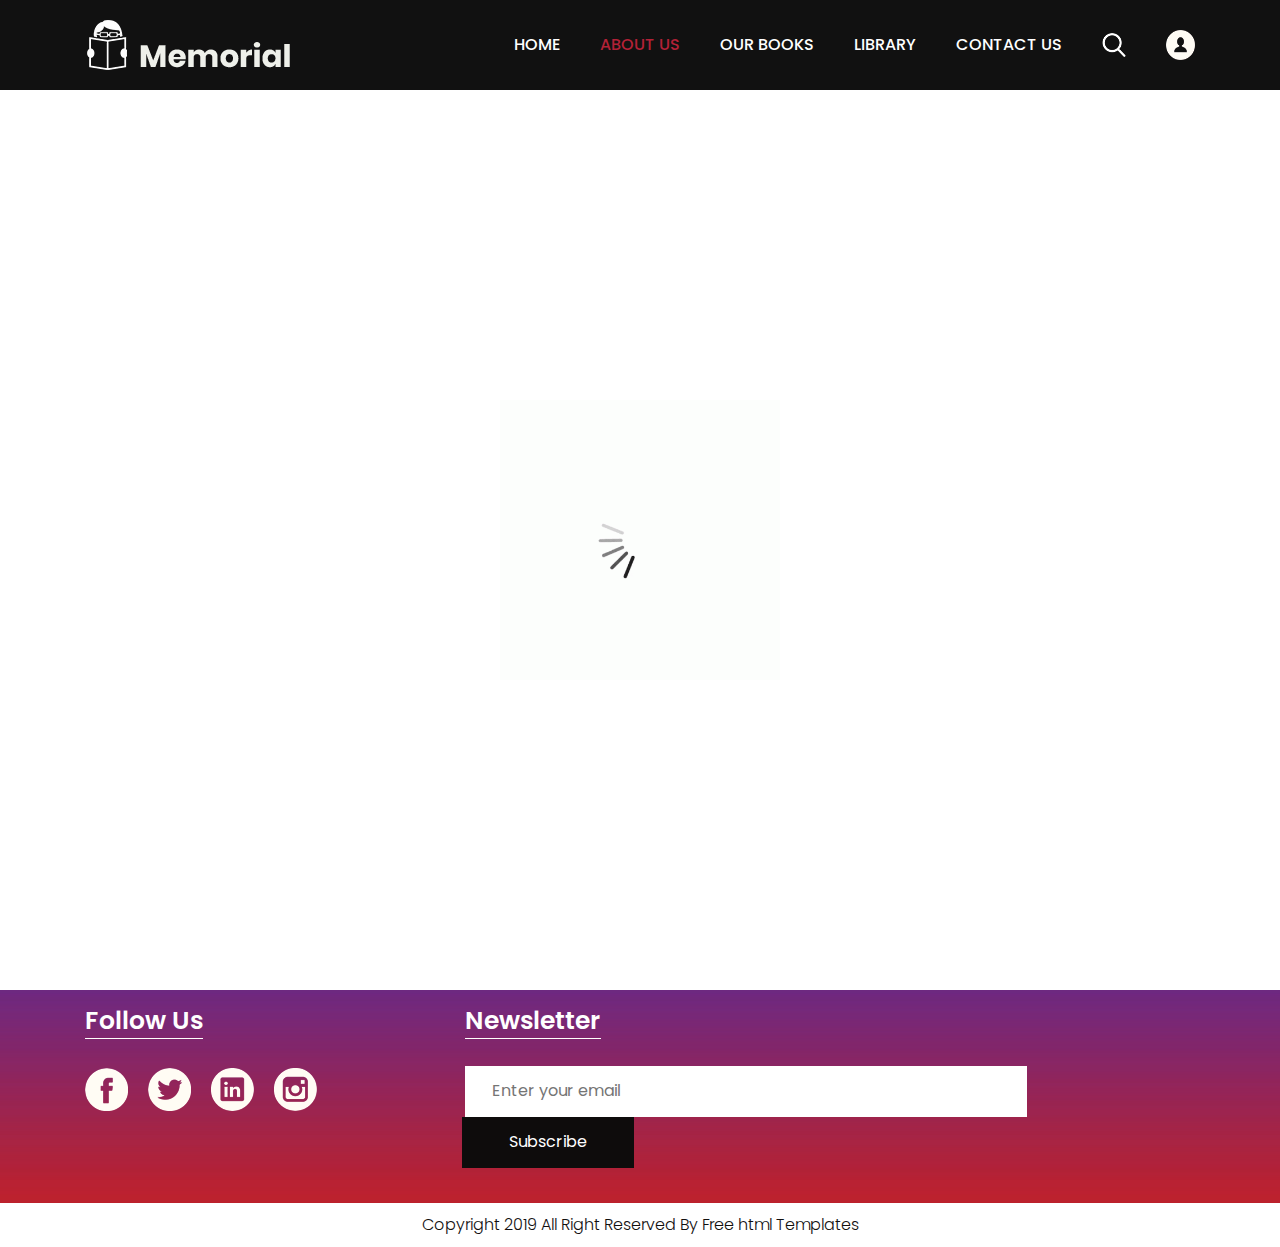
<file: about.html>
<!DOCTYPE html>
<html lang="en">
   <head>
      <!-- basic -->
      <meta charset="utf-8">
      <meta http-equiv="X-UA-Compatible" content="IE=edge">
      <!-- mobile metas -->
      <meta name="viewport" content="width=device-width, initial-scale=1">
      <meta name="viewport" content="initial-scale=1, maximum-scale=1">
      <!-- site metas -->
      <title>memorial books</title>
      <meta name="keywords" content="">
      <meta name="description" content="">
      <meta name="author" content="">
      <!-- bootstrap css -->
      <link rel="stylesheet" href="css/bootstrap.min.css">
      <!-- style css -->
      <link rel="stylesheet" href="css/style.css">
      <!-- Responsive-->
      <link rel="stylesheet" href="css/responsive.css">
      <!-- fevicon -->
      <link rel="icon" href="images/fevicon.png" type="image/gif" />
      <!-- Scrollbar Custom CSS -->
      <link rel="stylesheet" href="css/jquery.mCustomScrollbar.min.css">
      <!-- Tweaks for older IEs-->
      <!--[if lt IE 9]>
      <script src="https://oss.maxcdn.com/html5shiv/3.7.3/html5shiv.min.js"></script>
      <script src="https://oss.maxcdn.com/respond/1.4.2/respond.min.js"></script><![endif]-->
   </head>
   <!-- body -->
   <body class="main-layout">
      <!-- loader  -->
      <div class="loader_bg">
         <div class="loader"><img src="images/loading.gif" alt="#" /></div>
      </div>
      <!-- end loader -->
      <!-- header -->
      <header>
         <!-- header inner -->
         <div class="header">
            <div class="container">
               <div class="row">
                  <div class="col-xl-3 col-lg-3 col-md-3 col-sm-3 col logo_section">
                     <div class="full">
                        <div class="center-desk">
                           <div class="logo"> <a href="index.html"><img src="images/logo.png" alt="#"></a> </div>
                        </div>
                     </div>
                  </div>
                  <div class="col-xl-9 col-lg-9 col-md-9 col-sm-9">
                     <div class="menu-area">
                        <div class="limit-box">
                           <nav class="main-menu">
                              <ul class="menu-area-main">
                                 <li > <a href="index.html">Home</a> </li>
                                 <li class="active"> <a href="about.html">About us</a> </li>
                                 <li><a href="books.html">Our Books</a></li>
                                 <li><a href="library.html">library</a></li>
                                 <li><a href="contact.html">Contact us</a></li>
                                 <li class="mean-last"> <a href="#"><img src="images/search_icon.png" alt="#" /></a> </li>
                                 <li class="mean-last"> <a href="#"><img src="images/top-icon.png" alt="#" /></a> </li>
                              </ul>
                           </nav>
                        </div>
                     </div>
                  </div>
               </div>
            </div>
         </div>
         </div>
         <!-- end header inner -->
      </header>
      <!-- end header -->
      <!-- about -->
      <div class="about-bg">
         <div class="container">
            <div class="row">
               <div class="col-xl-12 col-lg-12 col-md-12 col-sm-12">
                  <div class="abouttitle">
                     <h2>About Us</h2>
                  </div>
               </div>
            </div>
         </div>
      </div>
      <div class="about">
         <div class="container">
            <div class="row">
               <div class="col-md-10 offset-md-1">
                  <div class="aboutheading">
                     <span>adipiscing elit, sed do eiusmod tempor incididunt ut labore et dolore magna aliqua. Ut enim ad minim veniam, quis nostrud exercitation ullamco laboris</span>
                  </div>
               </div>
            </div>
            <div class="row border">
               <div class="col-xl-7 col-lg-7 col-md-12 col-sm-12">
                  <div class="about-box">
                     <p> consectetur adipiscing elit, sed do eiusmod tempor incididunt ut labore et dolore magna aliqua. Ut enim ad minim veniam, quis nostrud exercitation ullamco laboris nisi ut aliquip ex ea commodo consequat. Duis aute irure dolor in reprehenderit in voluptate velit esse cillum dolore consectetur adipiscing elit, sed do eiusmod tempor incididunt ut labore et dolore magna aliqua. Ut enim ad minim veniam, quis nostrud exercitation ullamco laboris nisi ut aliquip ex ea commodo consequat. Duis aute irure dolor in reprehenderit in voluptate velit esse cillum dolore</p>
                     <a href="#">Read More</a>
                  </div>
               </div>
               <div class="col-xl-5 col-lg-5 col-md-12 col-sm-12">
                  <div class="about-box">
                     <figure><img src="images/about.png" alt="img" /></figure>
                  </div>
               </div>
            </div>
         </div>
      </div>
      </div>
      <!-- end about -->
      <!-- footer -->
      <footer>
         <div class="footer">
            <div class="container">
               <div class="row pdn-top-30">
                  <div class="col-xl-4 col-lg-4 col-md-4 col-sm-12">
                     <div class="Follow">
                        <h3>Follow Us</h3>
                     </div>
                     <ul class="location_icon">
                        <li> <a href="#"><img src="icon/facebook.png"></a></li>
                        <li> <a href="#"><img src="icon/Twitter.png"></a></li>
                        <li> <a href="#"><img src="icon/linkedin.png"></a></li>
                        <li> <a href="#"><img src="icon/instagram.png"></a></li>
                     </ul>
                  </div>
                  <div class="col-xl-8 col-lg-8 col-md-8 col-sm-12">
                     <div class="Follow">
                        <h3>Newsletter</h3>
                     </div>
                     <input class="Newsletter" placeholder="Enter your email" type="Enter your email">
                     <button class="Subscribe">Subscribe</button>
                  </div>
               </div>
            </div>
         </div>
         <div class="copyright">
            <div class="container">
               <p>Copyright 2019 All Right Reserved By <a href="https://html.design/">Free html Templates</a></p>
            </div>
         </div>
      </footer>
      <!-- end footer -->
      <!-- Javascript files-->
      <script src="js/jquery.min.js"></script>
      <script src="js/popper.min.js"></script>
      <script src="js/bootstrap.bundle.min.js"></script>
      <script src="js/jquery-3.0.0.min.js"></script>
      <script src="js/plugin.js"></script>
      <!-- sidebar -->
      <script src="js/jquery.mCustomScrollbar.concat.min.js"></script>
      <script src="js/custom.js"></script>
   </body>
</html>
</file>
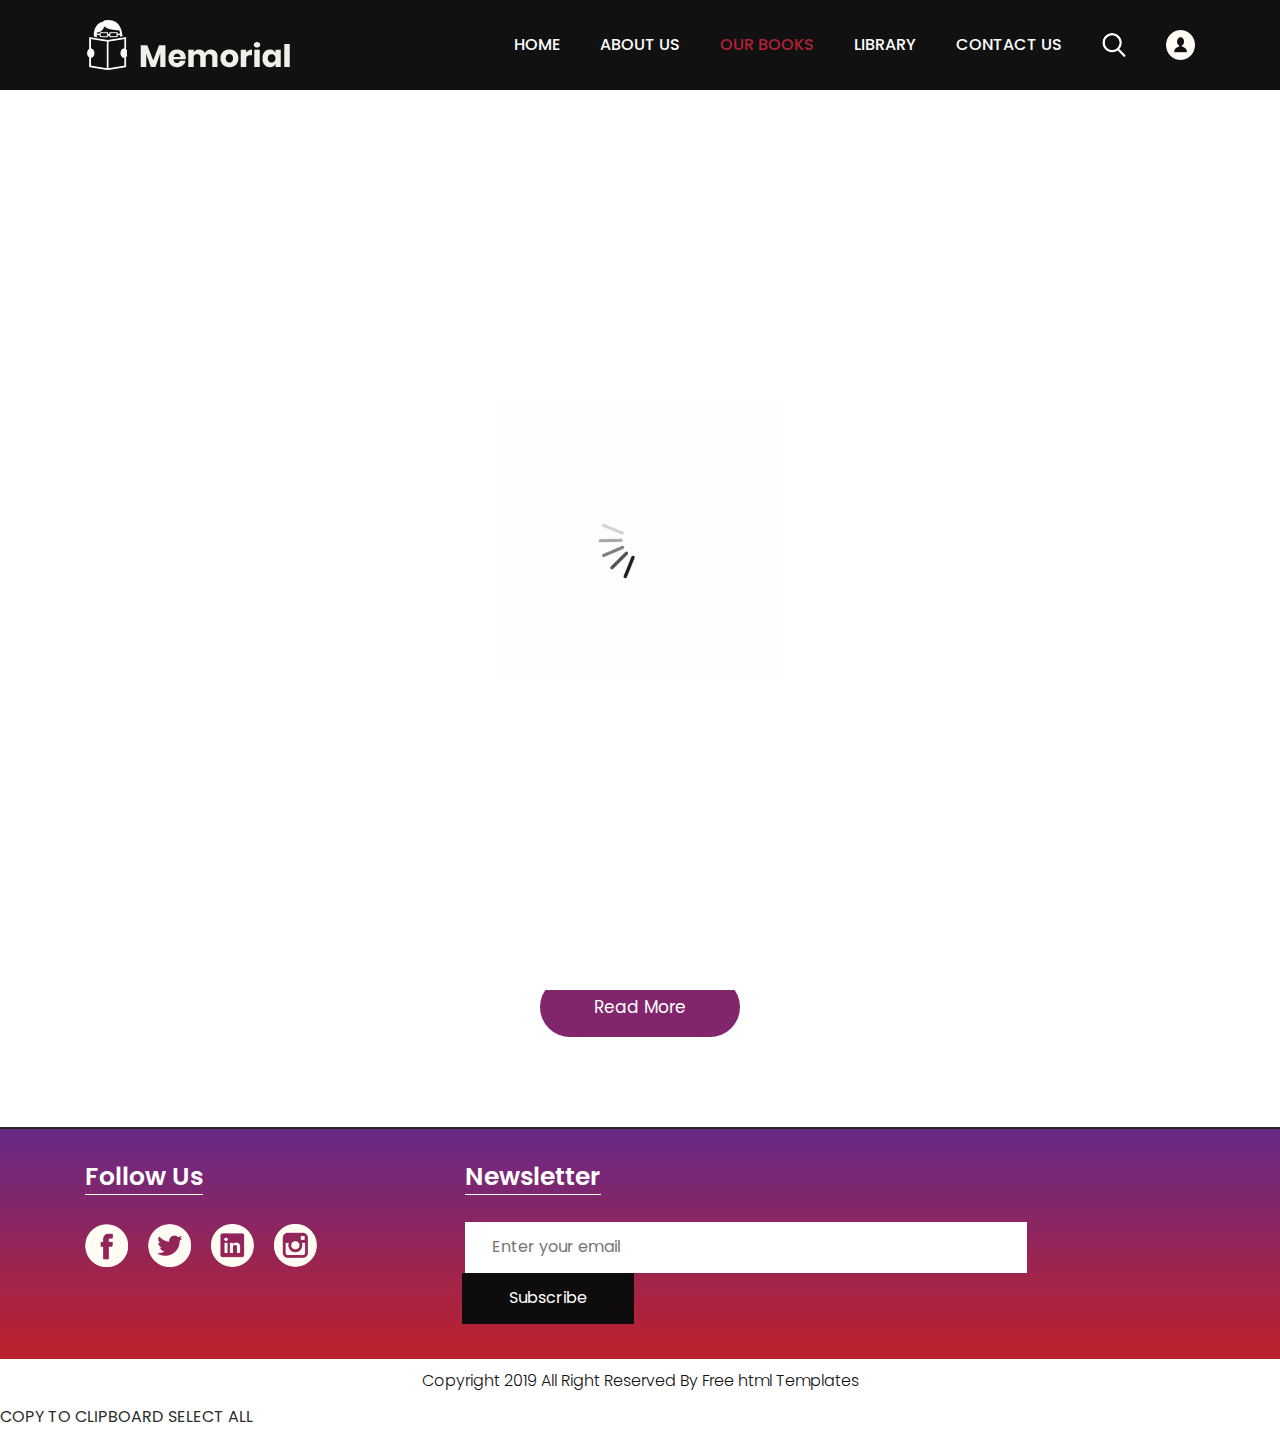
<file: books.html>
<!DOCTYPE html>
<html lang="en">
   <head>
      <!-- basic -->
      <meta charset="utf-8">
      <meta http-equiv="X-UA-Compatible" content="IE=edge">
      <!-- mobile metas -->
      <meta name="viewport" content="width=device-width, initial-scale=1">
      <meta name="viewport" content="initial-scale=1, maximum-scale=1">
      <!-- site metas -->
      <title>memorial books</title>
      <meta name="keywords" content="">
      <meta name="description" content="">
      <meta name="author" content="">
      <!-- bootstrap css -->
      <link rel="stylesheet" href="css/bootstrap.min.css">
      <!-- style css -->
      <link rel="stylesheet" href="css/style.css">
      <!-- Responsive-->
      <link rel="stylesheet" href="css/responsive.css">
      <!-- fevicon -->
      <link rel="icon" href="images/fevicon.png" type="image/gif" />
      <!-- Scrollbar Custom CSS -->
      <link rel="stylesheet" href="css/jquery.mCustomScrollbar.min.css">
      <!-- Tweaks for older IEs-->
      <!--[if lt IE 9]>
      <script src="https://oss.maxcdn.com/html5shiv/3.7.3/html5shiv.min.js"></script>
      <script src="https://oss.maxcdn.com/respond/1.4.2/respond.min.js"></script><![endif]-->
   </head>
   <!-- body -->
   <body class="main-layout Books-bg">
      <!-- loader  -->
      <div class="loader_bg">
         <div class="loader"><img src="images/loading.gif" alt="#" /></div>
      </div>
      <!-- end loader -->
      <!-- header -->
      <header>
         <!-- header inner -->
         <div class="header">
            <div class="container">
               <div class="row">
                  <div class="col-xl-3 col-lg-3 col-md-3 col-sm-3 col logo_section">
                     <div class="full">
                        <div class="center-desk">
                           <div class="logo"> <a href="index.html"><img src="images/logo.png" alt="#"></a> </div>
                        </div>
                     </div>
                  </div>
                  <div class="col-xl-9 col-lg-9 col-md-9 col-sm-9">
                     <div class="menu-area">
                        <div class="limit-box">
                           <nav class="main-menu">
                              <ul class="menu-area-main">
                                 <li > <a href="index.html">Home</a> </li>
                                 <li> <a href="about.html">About us</a> </li>
                                 <li class="active"><a href="books.html">Our Books</a></li>
                                 <li><a href="library.html">library</a></li>
                                 <li><a href="contact.html">Contact us</a></li>
                                 <li class="mean-last"> <a href="#"><img src="images/search_icon.png" alt="#" /></a> </li>
                                 <li class="mean-last"> <a href="#"><img src="images/top-icon.png" alt="#" /></a> </li>
                              </ul>
                           </nav>
                        </div>
                     </div>
                  </div>
               </div>
            </div>
         </div>
         </div>
         <!-- end header inner -->
      </header>
      <!-- end header -->
      <div class="about-bg">
         <div class="container">
            <div class="row">
               <div class="col-xl-12 col-lg-12 col-md-12 col-sm-12">
                  <div class="abouttitle">
                     <h2>Our Books</h2>
                  </div>
               </div>
            </div>
         </div>
      </div>
      <!--Books -->
      <div class="Books">
         <div class="container">
            <div class="row">
               <div class="col-md-10 offset-md-1">
                  <div class="titlepage">
                     <span>adipiscing elit, sed do eiusmod tempor incididunt ut labore et dolore magna aliqua. Ut enim ad minim veniam, quis nostrud exercitation ullamco laboris</span> 
                  </div>
               </div>
            </div>
            <div class="row box">
               <div class="col-xl-3 col-lg-3 col-md-3 col-sm-12">
                  <div class="book-box">
                     <figure><img src="images/book-1.jpg" alt="img"/></figure>
                  </div>
               </div>
               <div class="col-xl-6 col-lg-6 col-md-6 col-sm-12">
                  <div class="book-box">
                     <figure><img src="images/book-2.jpg" alt="img"/></figure>
                  </div>
               </div>
               <div class="col-xl-3 col-lg-3 col-md-3 col-sm-12">
                  <div class="book-box">
                     <figure><img src="images/book-1.jpg" alt="img"/></figure>
                  </div>
               </div>
               <div class="col-md-6 offset-md-3">
                  <p>magna aliqua. Ut enim ad minim veniam,quis nostrud exercitation ullamco laboris</p>
               </div>
            </div>
            <div class="container">
               <div class="row">
                  <div class="col-md-12">
                     <div class="read-more">
                        <a href="#">Read More</a>
                     </div>
                  </div>
               </div>
            </div>
         </div>
      </div>
      <!-- end Books -->
      <!-- footer -->
      <footer>
         <div class="footer">
            <div class="container">
               <div class="row pdn-top-30">
                  <div class="col-xl-4 col-lg-4 col-md-4 col-sm-12">
                     <div class="Follow">
                        <h3>Follow Us</h3>
                     </div>
                     <ul class="location_icon">
                        <li> <a href="#"><img src="icon/facebook.png"></a></li>
                        <li> <a href="#"><img src="icon/Twitter.png"></a></li>
                        <li> <a href="#"><img src="icon/linkedin.png"></a></li>
                        <li> <a href="#"><img src="icon/instagram.png"></a></li>
                     </ul>
                  </div>
                  <div class="col-xl-8 col-lg-8 col-md-8 col-sm-12">
                     <div class="Follow">
                        <h3>Newsletter</h3>
                     </div>
                     <input class="Newsletter" placeholder="Enter your email" type="Enter your email">
                     <button class="Subscribe">Subscribe</button>
                  </div>
               </div>
            </div>
         </div>
         <div class="copyright">
            <div class="container">
               <p>Copyright 2019 All Right Reserved By <a href="https://html.design/">Free html Templates</a></p>
            </div>
         </div>
      </footer>
      <!-- end footer -->
      <!-- Javascript files-->
      <script src="js/jquery.min.js"></script>
      <script src="js/popper.min.js"></script>
      <script src="js/bootstrap.bundle.min.js"></script>
      <script src="js/jquery-3.0.0.min.js"></script>
      <script src="js/plugin.js"></script>
      <!-- sidebar -->
      <script src="js/jquery.mCustomScrollbar.concat.min.js"></script>
      <script src="js/custom.js"></script>
   </body>
</html>
COPY TO CLIPBOARD    SELECT ALL
</file>
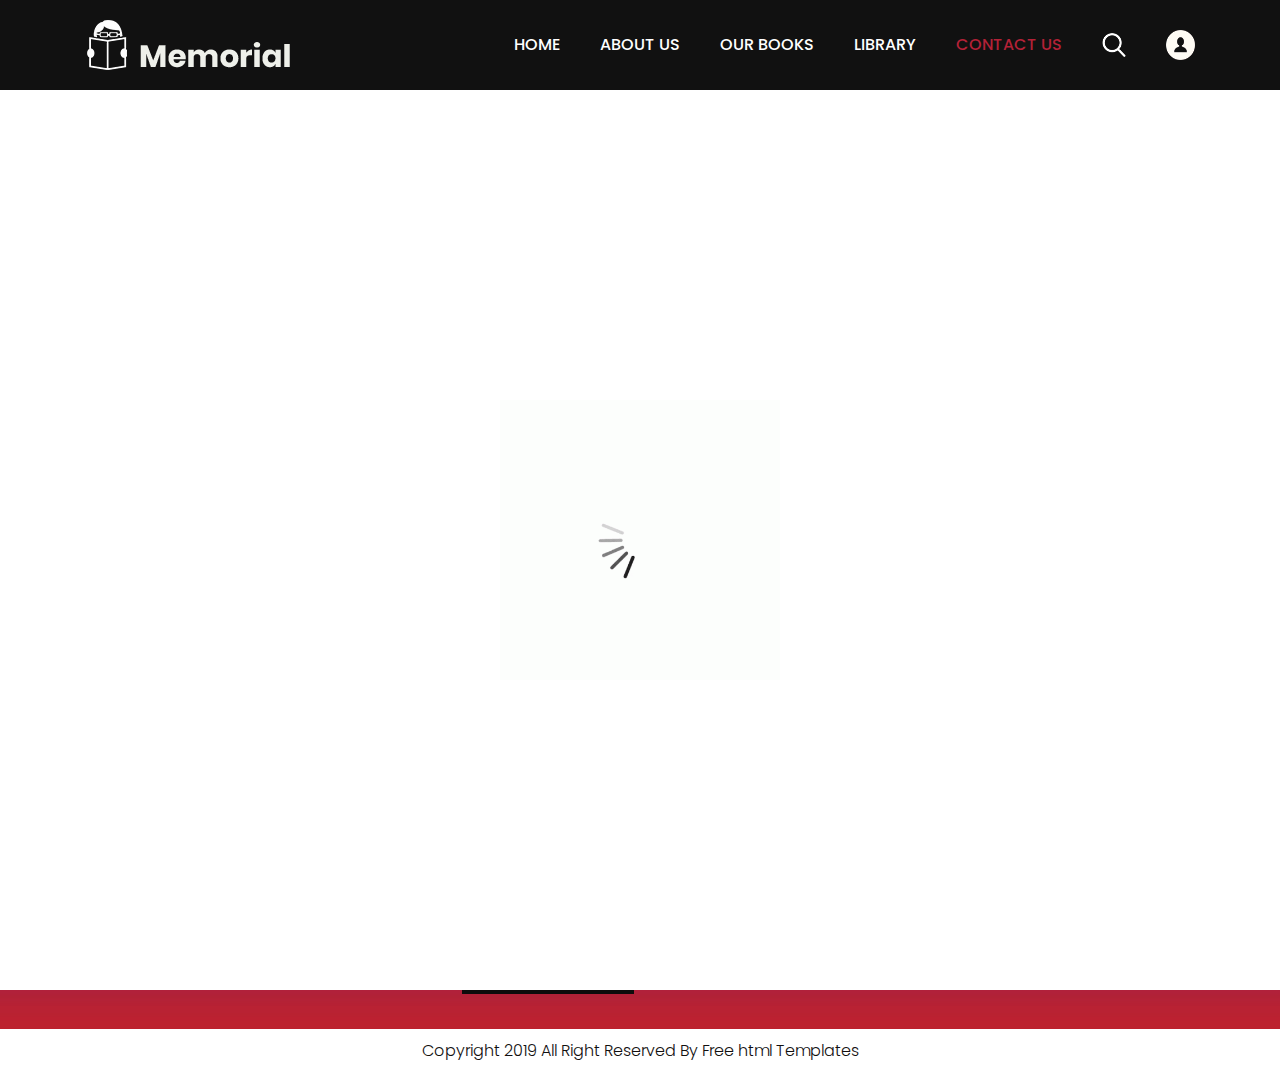
<file: contact.html>
<!DOCTYPE html>
<html lang="en">
   <head>
      <!-- basic -->
      <meta charset="utf-8">
      <meta http-equiv="X-UA-Compatible" content="IE=edge">
      <!-- mobile metas -->
      <meta name="viewport" content="width=device-width, initial-scale=1">
      <meta name="viewport" content="initial-scale=1, maximum-scale=1">
      <!-- site metas -->
      <title>memorial books</title>
      <meta name="keywords" content="">
      <meta name="description" content="">
      <meta name="author" content="">
      <!-- bootstrap css -->
      <link rel="stylesheet" href="css/bootstrap.min.css">
      <!-- style css -->
      <link rel="stylesheet" href="css/style.css">
      <!-- Responsive-->
      <link rel="stylesheet" href="css/responsive.css">
      <!-- fevicon -->
      <link rel="icon" href="images/fevicon.png" type="image/gif" />
      <!-- Scrollbar Custom CSS -->
      <link rel="stylesheet" href="css/jquery.mCustomScrollbar.min.css">
      <!-- Tweaks for older IEs-->
      <!--[if lt IE 9]>
      <script src="https://oss.maxcdn.com/html5shiv/3.7.3/html5shiv.min.js"></script>
      <script src="https://oss.maxcdn.com/respond/1.4.2/respond.min.js"></script><![endif]-->
   </head>
   <!-- body -->
   <body class="main-layout contact-page">
      <!-- loader  -->
      <div class="loader_bg">
         <div class="loader"><img src="images/loading.gif" alt="#" /></div>
      </div>
      <!-- end loader -->
      <!-- header -->
      <header>
         <!-- header inner -->
         <div class="header">
            <div class="container">
               <div class="row">
                  <div class="col-xl-3 col-lg-3 col-md-3 col-sm-3 col logo_section">
                     <div class="full">
                        <div class="center-desk">
                           <div class="logo"> <a href="index.html"><img src="images/logo.png" alt="#"></a> </div>
                        </div>
                     </div>
                  </div>
                  <d
                  <div class="col-xl-9 col-lg-9 col-md-9 col-sm-9">
                     <div class="menu-area">
                        <div class="limit-box">
                           <nav class="main-menu">
                              <ul class="menu-area-main">
                                 <li > <a href="index.html">Home</a> </li>
                                 <li> <a href="about.html">About us</a> </li>
                                 <li><a href="books.html">Our Books</a></li>
                                 <li><a href="library.html">library</a></li>
                                 <li class="active"><a href="contact.html">Contact us</a></li>
                                 <li class="mean-last"> <a href="#"><img src="images/search_icon.png" alt="#" /></a> </li>
                                 <li class="mean-last"> <a href="#"><img src="images/top-icon.png" alt="#" /></a> </li>
                              </ul>
                           </nav>
                        </div>
                     </div>
                  </div>
               </div>
            </div>
         </div>
         </div>
         <!-- end header inner -->
      </header>
      <!-- end header -->
      <div class="about-bg">
         <div class="container">
            <div class="row">
               <div class="col-xl-12 col-lg-12 col-md-12 col-sm-12">
                  <div class="abouttitle">
                     <h2>Contact Us</h2>
                  </div>
               </div>
            </div>
         </div>
      </div>
      <!-- Contact -->
      <div class="Contact">
         <div class="container">
            <div class="row">
               <div class="col-xl-12 col-lg-12 col-md-12 col-sm-12">
                  <form>
                     <div class="row">
                        <div class="col-xl-6 col-lg-6 col-md-6 col-sm-12">
                           <input class="form-control" placeholder="Name" name="name" type="text">
                        </div>
                         <div class="col-xl-6 col-lg-6 col-md-6 col-sm-12">
                           <input class="form-control" placeholder="Email" name="email" type="Email">
                        </div>
                        <div class="col-xl-6 col-lg-6 col-md-6 col-sm-12">
                           <input class="form-control" placeholder="Phone Number" name="phone_nu" type="text">
                        </div>
                       <div class="col-xl-6 col-lg-6 col-md-6 col-sm-12">
                           <input class="form-control" placeholder="Subject" name="subject" type="text">
                        </div>
                        <div class="col-sm-12">
                           <textarea class="textarea" name="message" placeholder="Message">Message</textarea>
                        </div>
                     </div>
                  </form>
               </div>
               <button class="send-btn">Send</button>
            </div>
         </div>
      </div>
      <!-- end Contact -->
      <!-- footer -->
      <footer>
         <div class="footer">
            <div class="container">
               <div class="row pdn-top-30">
                  <div class="col-xl-4 col-lg-4 col-md-4 col-sm-12">
                     <div class="Follow">
                        <h3>Follow Us</h3>
                     </div>
                     <ul class="location_icon">
                        <li> <a href="#"><img src="icon/facebook.png"></a></li>
                        <li> <a href="#"><img src="icon/Twitter.png"></a></li>
                        <li> <a href="#"><img src="icon/linkedin.png"></a></li>
                        <li> <a href="#"><img src="icon/instagram.png"></a></li>
                     </ul>
                  </div>
                  <div class="col-xl-8 col-lg-8 col-md-8 col-sm-12">
                     <div class="Follow">
                        <h3>Newsletter</h3>
                     </div>
                     <input class="Newsletter" placeholder="Enter your email" type="Enter your email">
                     <button class="Subscribe">Subscribe</button>
                  </div>
               </div>
            </div>
         </div>
         <div class="copyright">
            <div class="container">
               <p>Copyright 2019 All Right Reserved By <a href="https://html.design/">Free html Templates</a></p>
            </div>
         </div>
      </footer>
      <!-- end footer -->
      <!-- Javascript files-->
      <script src="js/jquery.min.js"></script>
      <script src="js/popper.min.js"></script>
      <script src="js/bootstrap.bundle.min.js"></script>
      <script src="js/jquery-3.0.0.min.js"></script>
      <script src="js/plugin.js"></script>
      <!-- sidebar -->
      <script src="js/jquery.mCustomScrollbar.concat.min.js"></script>
      <script src="js/custom.js"></script>
   </body>
</html>
</file>
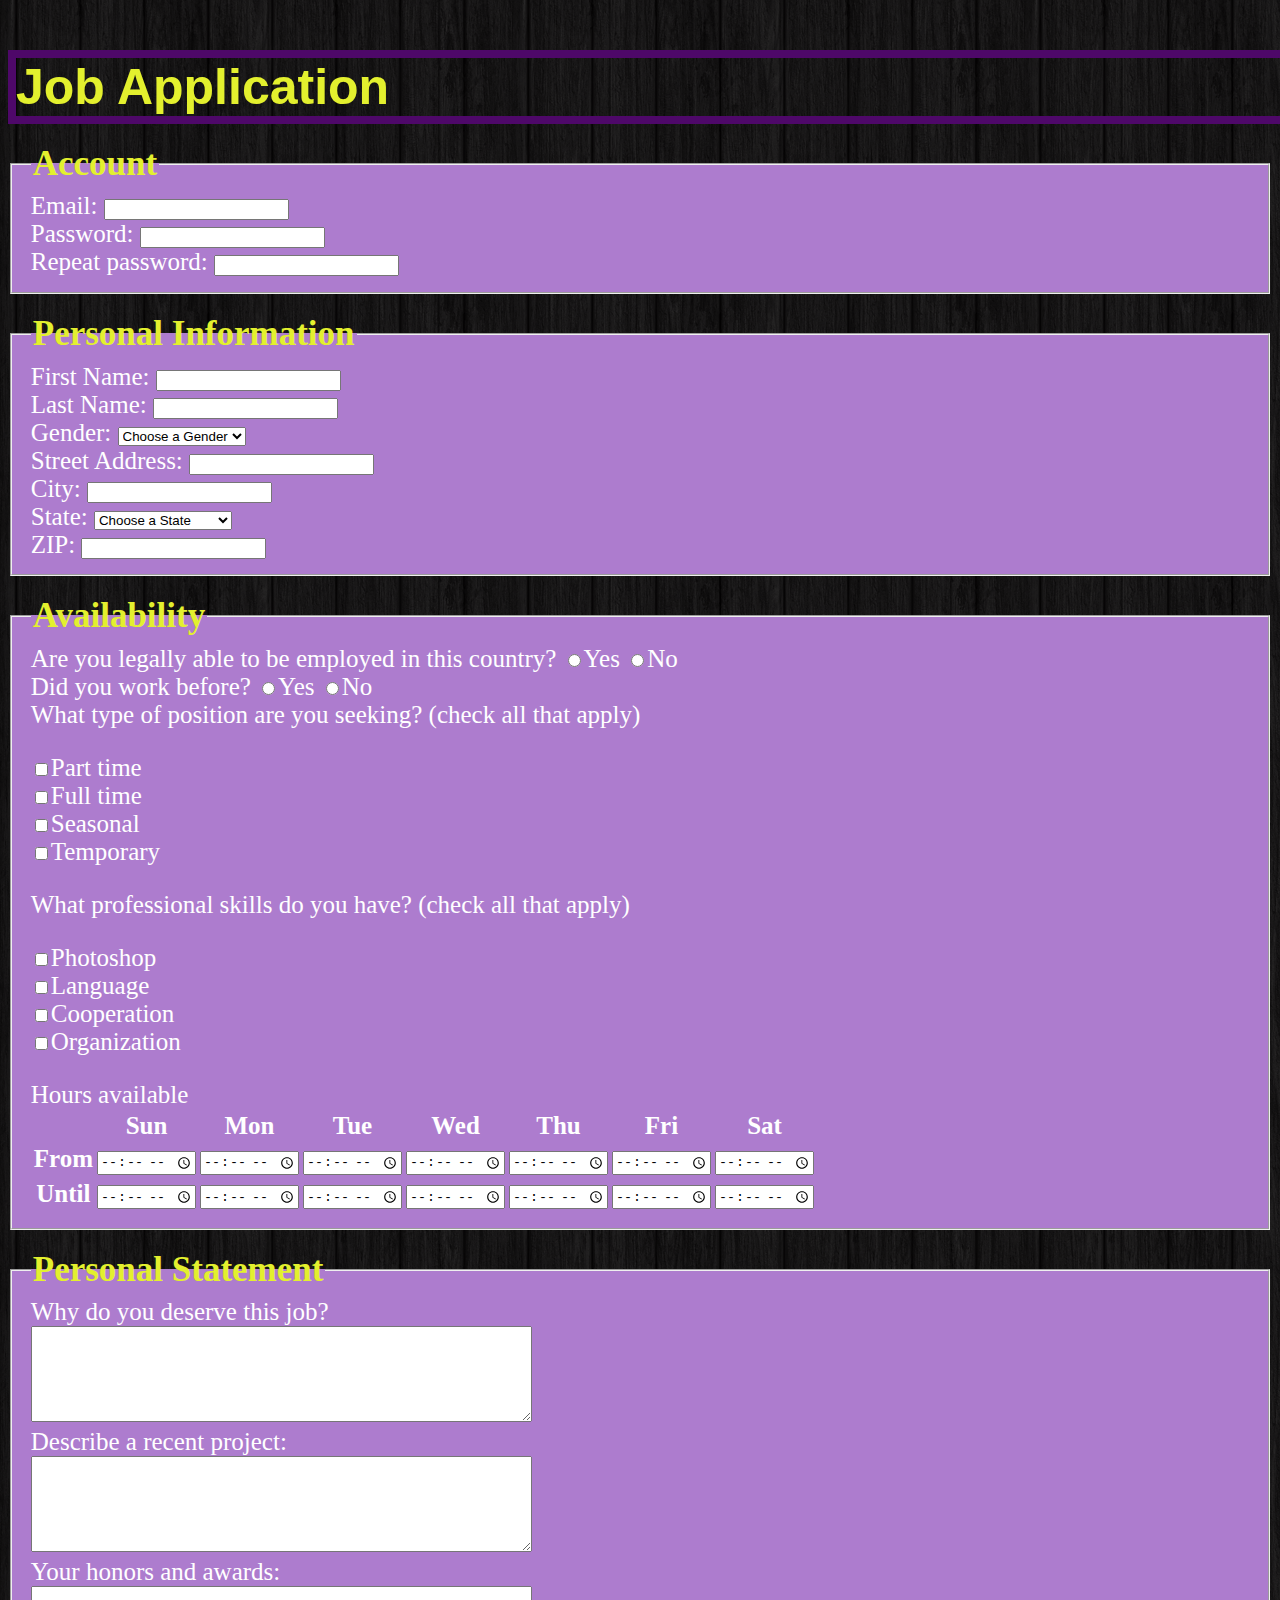
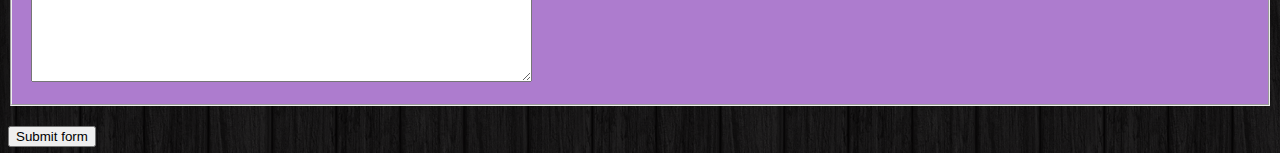
<file: jobApplicationForm.html>
<!DOCTYPE html>
<html>
<head>
	<meta charset="utf-8">
	<title>Job Application</title>
	<link rel="stylesheet" type="text/css" href="formtest.css" />
</head>
<body>

<h2>Job Application</h2>

<form action="http://gclass.alexburner.com/formtest.php" method="post">

	<fieldset>
		<legend>Account</legend>
		<div class="field">
			<label>Email:</label> 
			<input type="text" name="email">
		</div>
		<div class="field">
			<label>Password:</label> 
			<input type="password" name="password">
		</div>
		<div class="field">
			<label>Repeat password:</label> 
			<input type="password" name="password_r">
		</div>
	</fieldset>

	<fieldset>
		<legend>Personal Information</legend>
		<div class="field">
			<label>First Name:</label> 
			<input type="text" name="firstname"><br> 
		</div>
		<div class="field">
			<label>Last Name:</label> 
			<input type="text" name="lastname"><br> 
		</div>
		<div class="field">
			<label>Gender:</label> 
			<select name="gender">
				<option value="" selected="true">Choose a Gender</option>
				<option value="female">Female</option>
				<option value="male">Male</option>
			</select>
		</div>
		<div class="field">
			<label>Street Address:</label> 
			<input type="text" name="street">
		</div>
		<div class="field">
			<label>City:</label> 
			<input type="text" name="city">
		</div>
		<div class="field">
			<label>State:</label> 
			<select name="state">
				<option value="" selected="true">Choose a State</option>
				<option value="AL">Alabama</option>
				<option value="AK">Alaska</option>
				<option value="AZ">Arizona</option>
				<option value="AR">Arkansas</option>
				<option value="CA">California</option>
				<option value="CO">Colorado</option>
				<option value="CT">Connecticut</option>
				<option value="DE">Delaware</option>
				<option value="DC">District of Columbia</option>
				<option value="FL">Florida</option>
				<option value="GA">Georgia</option>
				<option value="HI">Hawaii</option>
				<option value="ID">Idaho</option>
				<option value="IL">Illinois</option>
				<option value="IN">Indiana</option>
				<option value="IA">Iowa</option>
				<option value="KS">Kansas</option>
				<option value="KY">Kentucky</option>
				<option value="LA">Louisiana</option>
				<option value="ME">Maine</option>
				<option value="MD">Maryland</option>
				<option value="MA">Massachusetts</option>
				<option value="MI">Michigan</option>
				<option value="MN">Minnesota</option>
				<option value="MS">Mississippi</option>
				<option value="MO">Missouri</option>
				<option value="MT">Montana</option>
				<option value="NE">Nebraska</option>
				<option value="NV">Nevada</option>
				<option value="NH">New Hampshire</option>
				<option value="NJ">New Jersey</option>
				<option value="NM">New Mexico</option>
				<option value="NY">New York</option>
				<option value="NC">North Carolina</option>
				<option value="ND">North Dakota</option>
				<option value="OH">Ohio</option>
				<option value="OK">Oklahoma</option>
				<option value="OR">Oregon</option>
				<option value="PA">Pennsylvania</option>
				<option value="RI">Rhode Island</option>
				<option value="SC">South Carolina</option>
				<option value="SD">South Dakota</option>
				<option value="TN">Tennessee</option>
				<option value="TX">Texas</option>
				<option value="UT">Utah</option>
				<option value="VT">Vermont</option>
				<option value="VA">Virginia</option>
				<option value="WA">Washington</option>
				<option value="WV">West Virginia</option>
				<option value="WI">Wisconsin</option>
				<option value="WY">Wyoming</option>
			</select>
		</div>
		<div class="field">
			<label>ZIP:</label> 
			<input type="text" name="zip">
		</div>
	</fieldset>

	<fieldset>
		<legend>Availability</legend>
		<div class="field">
			<label>Are you legally able to be employed in this country?</label> 
			<input type="radio" name="legal" value="yes">Yes
			<input type="radio" name="legal" value="no">No
		</div>
		<div class="field">
			<label>Did you work before?</label> 
			<input type="radio" name="work" value="yes">Yes
			<input type="radio" name="work" value="no">No
		</div>
		<div class="field">
			<label>What type of position are you seeking? (check all that apply)</label>
			<ul>
				<li><input type="checkbox" name="position_pt" value="parttime">Part time</li>
				<li><input type="checkbox" name="position_ft" value="fulltime">Full time</li>
				<li><input type="checkbox" name="position_sl" value="seasonal">Seasonal</li>
				<li><input type="checkbox" name="position_tp" value="temporary">Temporary</li>
			</ul>
		</div>
		<div class="field">
			<label>What professional skills do you have? (check all that apply)</label>
			<ul>
				<li><input type="checkbox" name="skill_ps" value="photoshop">Photoshop</li>
				<li><input type="checkbox" name="skill_lang" value="language">Language</li>
				<li><input type="checkbox" name="skill_co" value="cooperation">Cooperation</li>
				<li><input type="checkbox" name="skill_or" value="organization">Organization</li>
			</ul>
		</div>
		<div class="field">
			<label>Hours available</label>
			<table>
				<tr>
					<td></td>
					<th>Sun</th>
					<th>Mon</th>
					<th>Tue</th>
					<th>Wed</th>
					<th>Thu</th>
					<th>Fri</th>
					<th>Sat</th>
				</tr>
				<tr>
					<th>From</th>
					<td><input type="time" size="5" name="su_from"></td>
					<td><input type="time" size="5" name="mo_from"></td>
					<td><input type="time" size="5" name="tu_from"></td>
					<td><input type="time" size="5" name="we_from"></td>
					<td><input type="time" size="5" name="th_from"></td>
					<td><input type="time" size="5" name="fr_from"></td>
					<td><input type="time" size="5" name="sa_from"></td>
				</tr>
				<tr>
					<th>Until</th>
					<td><input type="time" size="5" name="su_until"></td>
					<td><input type="time" size="5" name="mo_until"></td>
					<td><input type="time" size="5" name="tu_until"></td>
					<td><input type="time" size="5" name="we_until"></td>
					<td><input type="time" size="5" name="th_until"></td>
					<td><input type="time" size="5" name="fr_until"></td>
					<td><input type="time" size="5" name="sa_until"></td>
				</tr>
			</table>
		</div>
	</fieldset>

	<fieldset>
		<legend>Personal Statement</legend>
		<div class="field">
			<label>Why do you deserve this job?</label><br>
			<textarea name="deserve" rows="6" cols="60"></textarea>
		</div>
		<div class="field">
			<label>Describe a recent project:</label><br>
			<textarea name="project" rows="6" cols="60"></textarea>
		</div>
		<div class="field">
			<label>Your honors and awards:</label><br>
			<textarea name="honors" rows="6" cols="60"></textarea>
		</div>
	</fieldset>

	<input type="submit" value="Submit form">

</form>
</body>
</html>
</file>
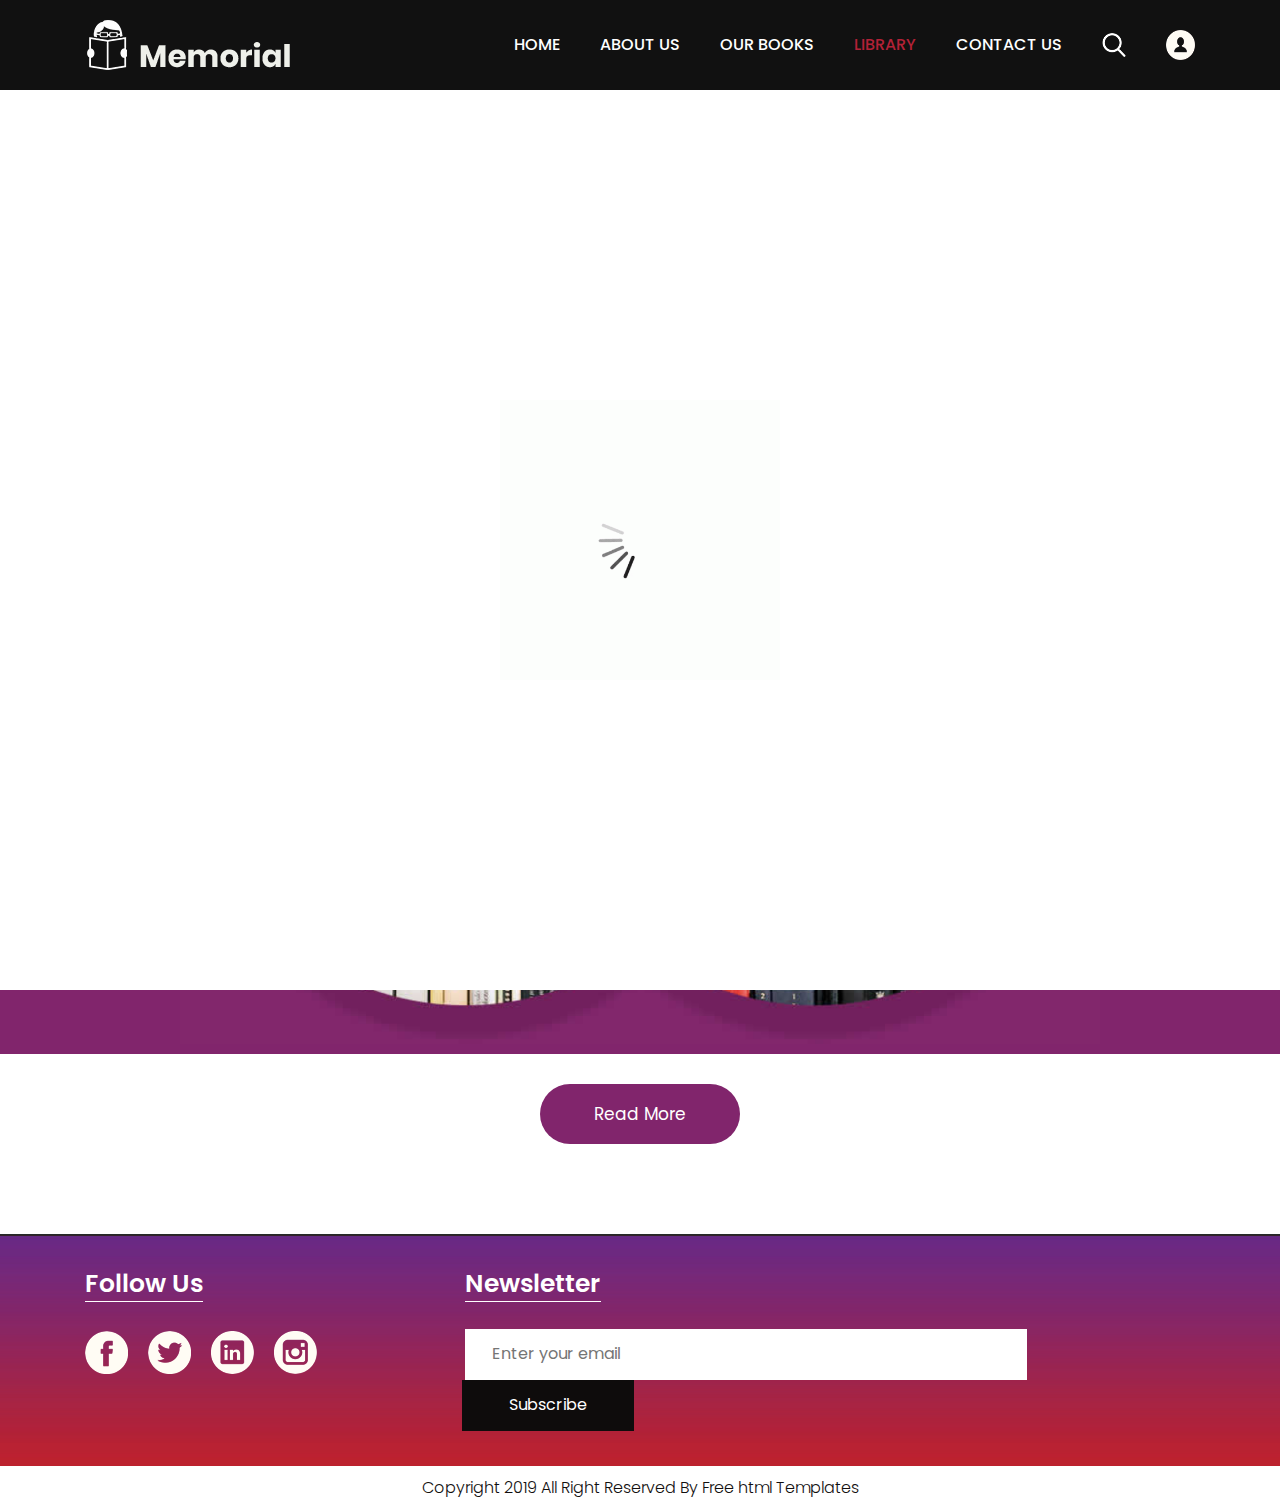
<file: library.html>
<!DOCTYPE html>
<html lang="en">
   <head>
      <!-- basic -->
      <meta charset="utf-8">
      <meta http-equiv="X-UA-Compatible" content="IE=edge">
      <!-- mobile metas -->
      <meta name="viewport" content="width=device-width, initial-scale=1">
      <meta name="viewport" content="initial-scale=1, maximum-scale=1">
      <!-- site metas -->
      <title>memorial books</title>
      <meta name="keywords" content="">
      <meta name="description" content="">
      <meta name="author" content="">
      <!-- bootstrap css -->
      <link rel="stylesheet" href="css/bootstrap.min.css">
      <!-- style css -->
      <link rel="stylesheet" href="css/style.css">
      <!-- Responsive-->
      <link rel="stylesheet" href="css/responsive.css">
      <!-- fevicon -->
      <link rel="icon" href="images/fevicon.png" type="image/gif" />
      <!-- Scrollbar Custom CSS -->
      <link rel="stylesheet" href="css/jquery.mCustomScrollbar.min.css">
      <!-- Tweaks for older IEs-->
      <!--[if lt IE 9]>
      <script src="https://oss.maxcdn.com/html5shiv/3.7.3/html5shiv.min.js"></script>
      <script src="https://oss.maxcdn.com/respond/1.4.2/respond.min.js"></script><![endif]-->
   </head>
   <!-- body -->
   <body class="main-layout">
      <!-- loader  -->
      <div class="loader_bg">
         <div class="loader"><img src="images/loading.gif" alt="#" /></div>
      </div>
      <!-- end loader -->
      <!-- header -->
      <header>
         <!-- header inner -->
         <div class="header">
            <div class="container">
               <div class="row">
                  <div class="col-xl-3 col-lg-3 col-md-3 col-sm-3 col logo_section">
                     <div class="full">
                        <div class="center-desk">
                           <div class="logo"> <a href="index.html"><img src="images/logo.png" alt="#"></a> </div>
                        </div>
                     </div>
                  </div>
                  <div class="col-xl-9 col-lg-9 col-md-9 col-sm-9">
                     <div class="menu-area">
                        <div class="limit-box">
                           <nav class="main-menu">
                              <ul class="menu-area-main">
                                 <li > <a href="index.html">Home</a> </li>
                                 <li> <a href="about.html">About us</a> </li>
                                 <li><a href="books.html">Our Books</a></li>
                                 <li class="active"><a href="library.html">library</a></li>
                                 <li><a href="contact.html">Contact us</a></li>
                                 <li class="mean-last"> <a href="#"><img src="images/search_icon.png" alt="#" /></a> </li>
                                 <li class="mean-last"> <a href="#"><img src="images/top-icon.png" alt="#" /></a> </li>
                              </ul>
                           </nav>
                        </div>
                     </div>
                  </div>
               </div>
            </div>
         </div>
         </div>
         <!-- end header inner -->
      </header>
      <!-- end header -->
      <div class="about-bg">
         <div class="container">
            <div class="row">
               <div class="col-xl-12 col-lg-12 col-md-12 col-sm-12">
                  <div class="abouttitle">
                     <h2>Our Library</h2>
                  </div>
               </div>
            </div>
         </div>
      </div>
      <!-- Library -->
      <div class="Library">
         <div class="container">
            <div class="row">
               <div class="col-md-10 offset-md-1">
                  <div class="titlepage">
                     <span>adipiscing elit, sed do eiusmod tempor incididunt ut labore et dolore magna aliqua. Ut enim ad minim veniam, quis nostrud exercitation ullamco laboris</span> 
                  </div>
               </div>
            </div>
         </div>
         <div class="bg">
            <div class="container">
               <div class="row">
                  <div class="col-md-10 offset-md-1">
                     <div class="Library-box">
                        <figure><img src="images/Library-.jpg" alt="#"/></figure>
                     </div>
                  </div>
               </div>
            </div>
         </div>
         <div class="container">
            <div class="row">
               <div class="col-md-12">
                  <div class="read-more">
                     <a href="#">Read More</a>
                  </div>
               </div>
            </div>
         </div>
      </div>
      <!-- end Library -->
      <!-- footer -->
      <footer>
         <div class="footer">
            <div class="container">
               <div class="row pdn-top-30">
                  <div class="col-xl-4 col-lg-4 col-md-4 col-sm-12">
                     <div class="Follow">
                        <h3>Follow Us</h3>
                     </div>
                     <ul class="location_icon">
                        <li> <a href="#"><img src="icon/facebook.png"></a></li>
                        <li> <a href="#"><img src="icon/Twitter.png"></a></li>
                        <li> <a href="#"><img src="icon/linkedin.png"></a></li>
                        <li> <a href="#"><img src="icon/instagram.png"></a></li>
                     </ul>
                  </div>
                  <div class="col-xl-8 col-lg-8 col-md-8 col-sm-12">
                     <div class="Follow">
                        <h3>Newsletter</h3>
                     </div>
                     <input class="Newsletter" placeholder="Enter your email" type="Enter your email">
                     <button class="Subscribe">Subscribe</button>
                  </div>
               </div>
            </div>
         </div>
         <div class="copyright">
            <div class="container">
               <p>Copyright 2019 All Right Reserved By <a href="https://html.design/">Free html Templates</a></p>
            </div>
         </div>
      </footer>
      <!-- end footer -->
      <!-- Javascript files-->
      <script src="js/jquery.min.js"></script>
      <script src="js/popper.min.js"></script>
      <script src="js/bootstrap.bundle.min.js"></script>
      <script src="js/jquery-3.0.0.min.js"></script>
      <script src="js/plugin.js"></script>
      <!-- sidebar -->
      <script src="js/jquery.mCustomScrollbar.concat.min.js"></script>
      <script src="js/custom.js"></script>
   </body>
</html>
</file>
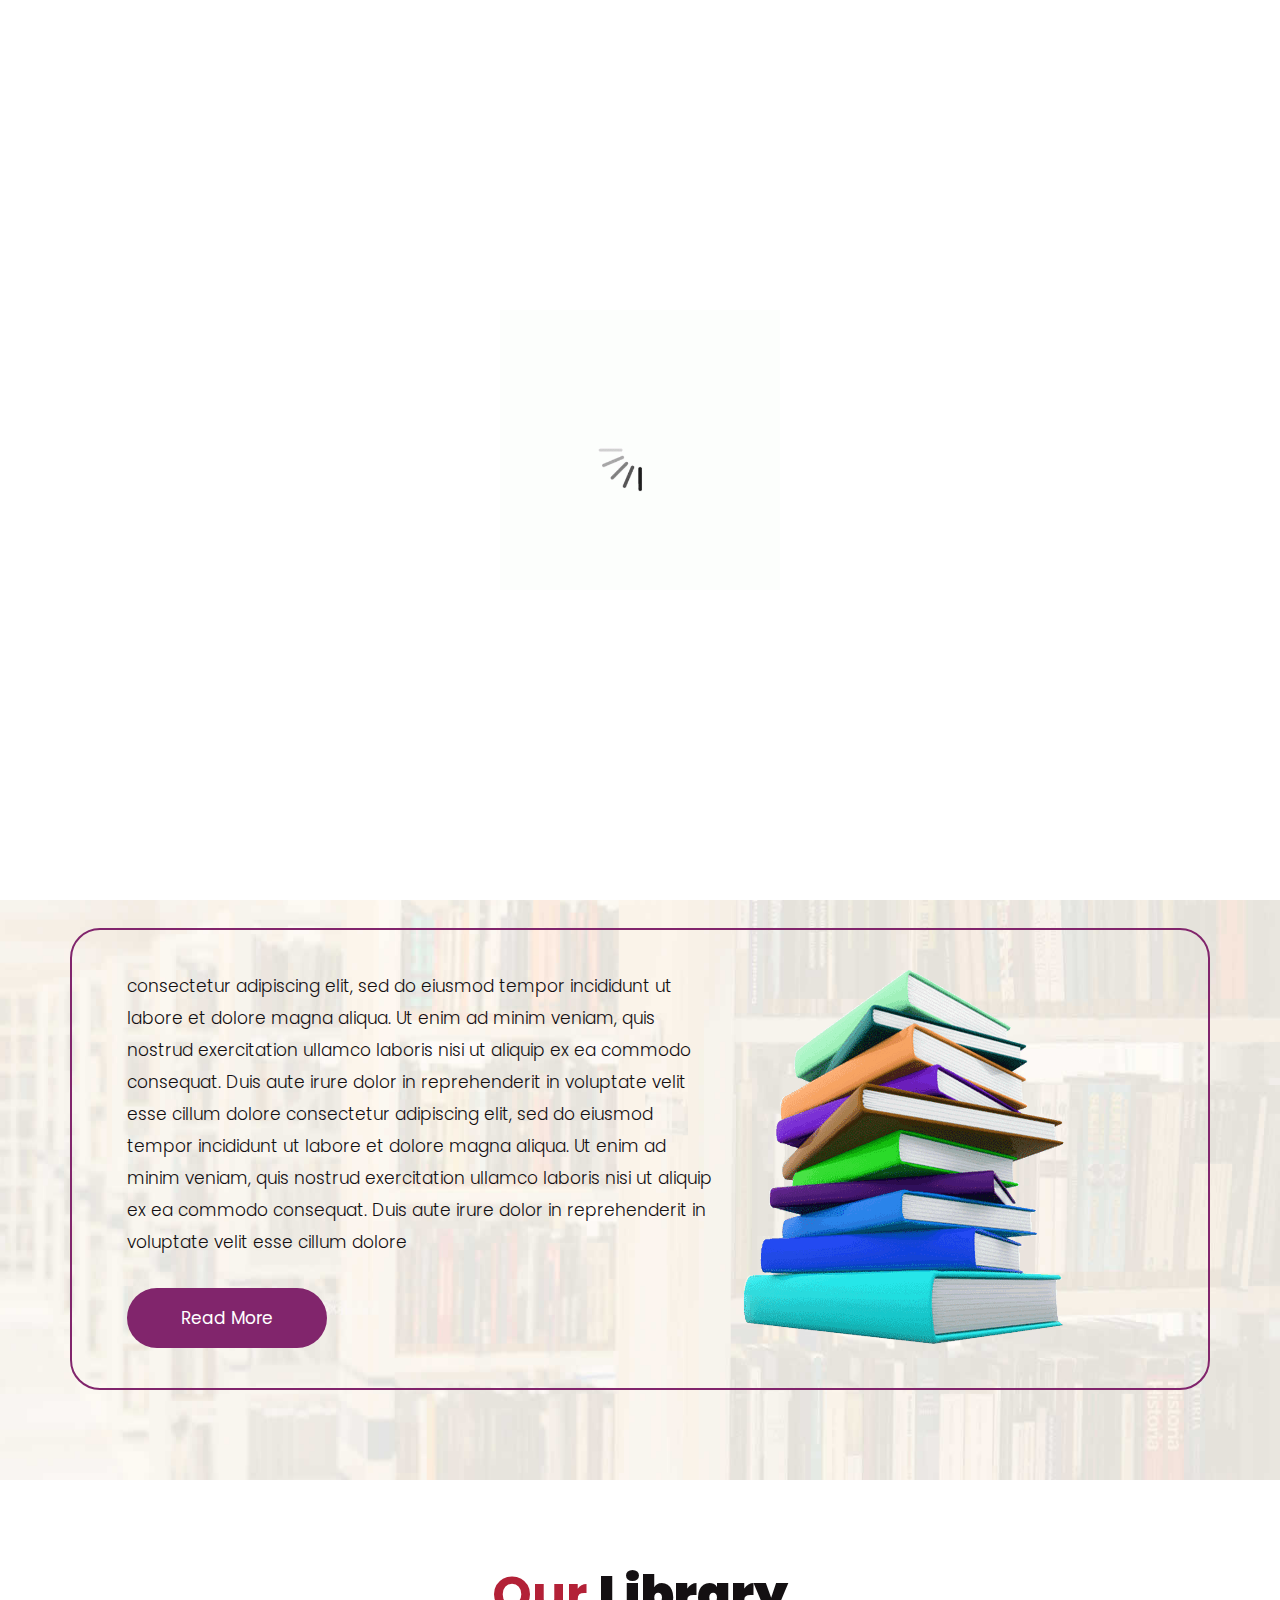
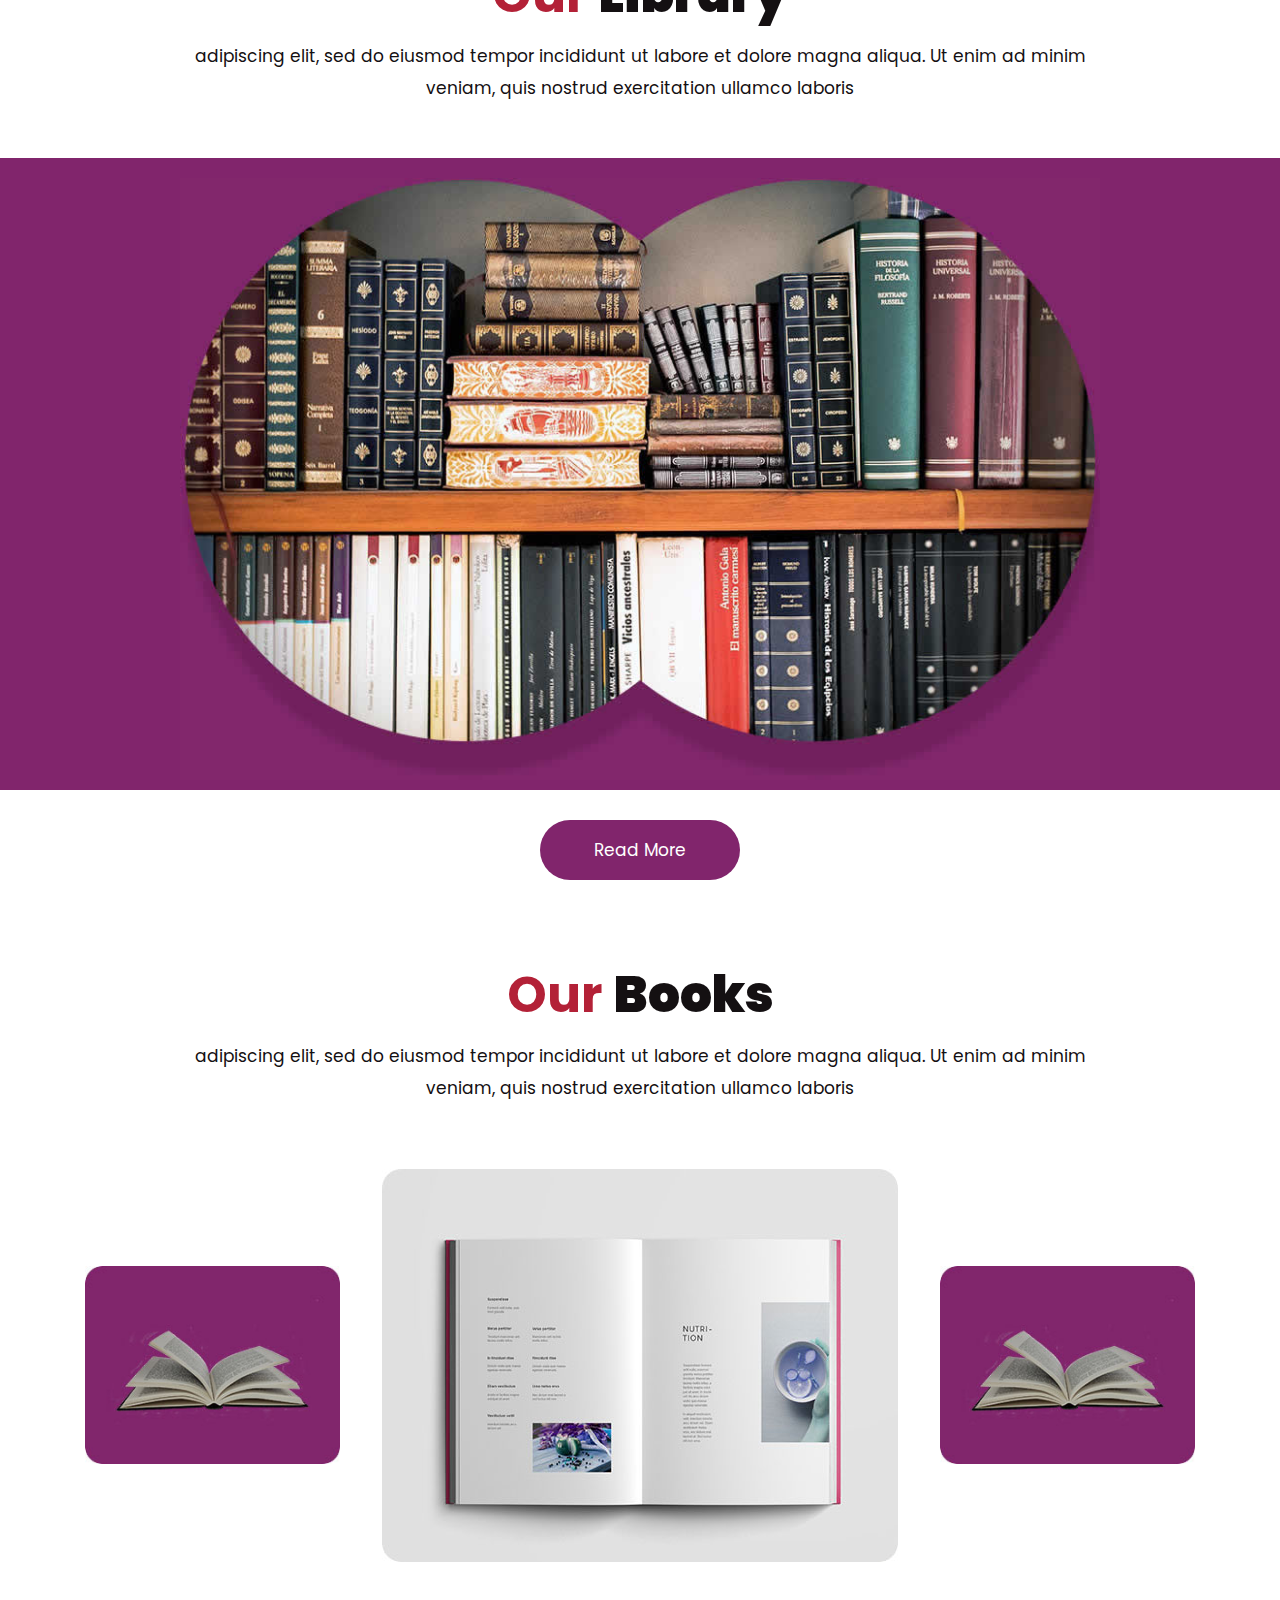
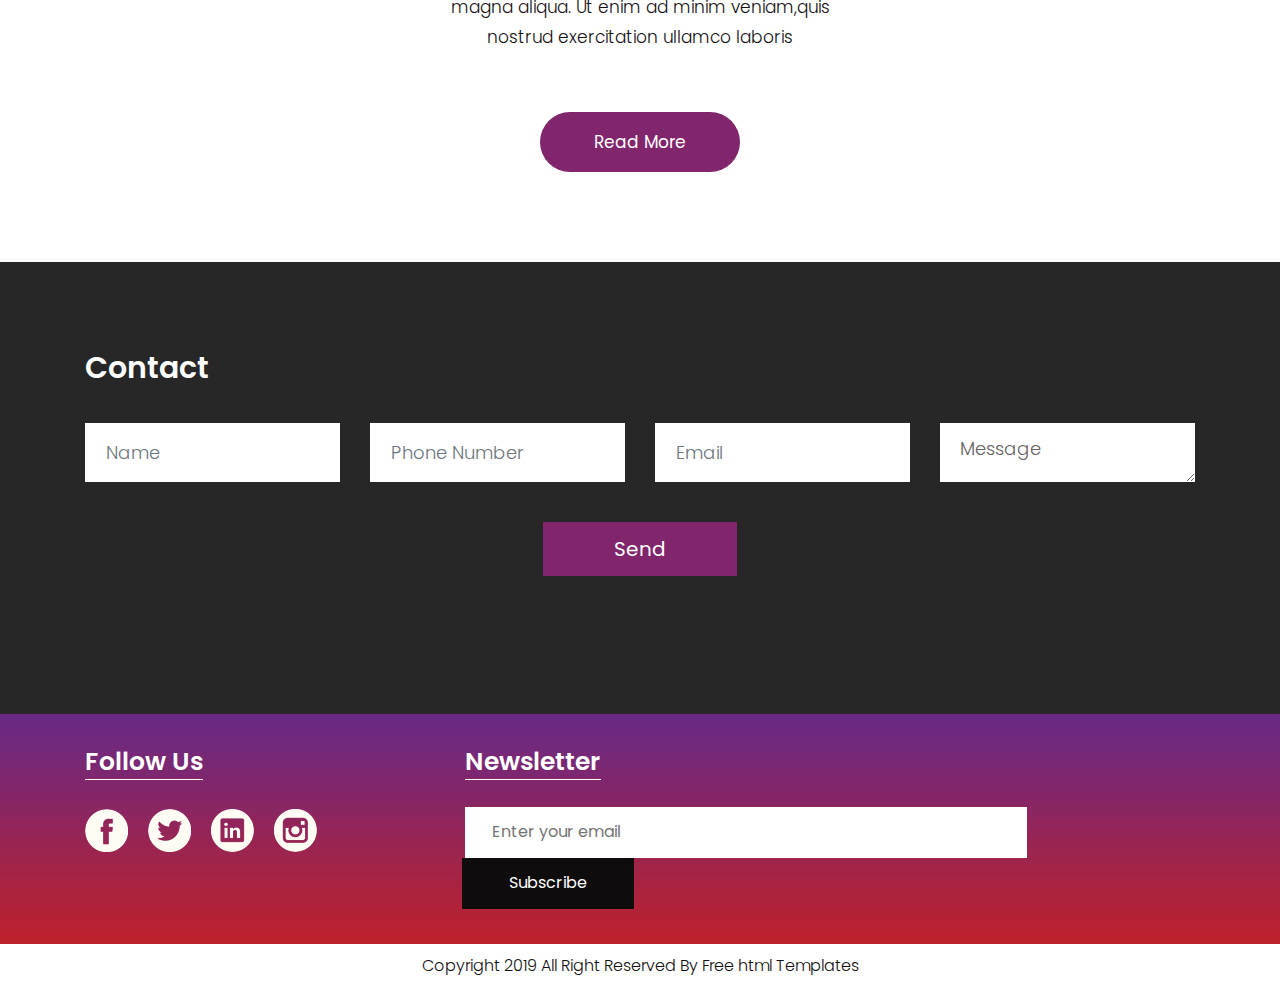
<file: myFunSite.html>
<!DOCTYPE html>
<html lang="en">
   <head>
      <!-- basic -->
      <meta charset="utf-8">
      <meta http-equiv="X-UA-Compatible" content="IE=edge">
      <!-- mobile metas -->
      <meta name="viewport" content="width=device-width, initial-scale=1">
      <meta name="viewport" content="initial-scale=1, maximum-scale=1">
      <!-- site metas -->
      <title>memorial books</title>
      <meta name="keywords" content="">
      <meta name="description" content="">
      <meta name="author" content="">
      <!-- bootstrap css -->
      <link rel="stylesheet" href="css/bootstrap.min.css">
      <!-- style css -->
      <link rel="stylesheet" href="css/style.css">
      <!-- Responsive-->
      <link rel="stylesheet" href="css/responsive.css">
      <!-- fevicon -->
      <link rel="icon" href="images/fevicon.png" type="image/gif" />
      <!-- Scrollbar Custom CSS -->
      <link rel="stylesheet" href="css/jquery.mCustomScrollbar.min.css">
      <!-- Tweaks for older IEs-->
      <!--[if lt IE 9]>
      <script src="https://oss.maxcdn.com/html5shiv/3.7.3/html5shiv.min.js"></script>
      <script src="https://oss.maxcdn.com/respond/1.4.2/respond.min.js"></script><![endif]-->
   </head>
   <!-- body -->
   <body class="main-layout home_page">
      <!-- loader  -->
      <div class="loader_bg">
         <div class="loader"><img src="images/loading.gif" alt="#" /></div>
      </div>
      <!-- end loader -->
      <!-- header -->
      <header>
         <!-- header inner -->
         <div class="header">
            <div class="container">
               <div class="row">
                  <div class="col-xl-3 col-lg-3 col-md-3 col-sm-3 col logo_section">
                     <div class="full">
                        <div class="center-desk">
                           <div class="logo"> <a href="index.html"><img src="images/logo.png" alt="#"></a> </div>
                        </div>
                     </div>
                  </div>
                  <div class="col-xl-9 col-lg-9 col-md-9 col-sm-9">
                     <div class="menu-area">
                        <div class="limit-box">
                           <nav class="main-menu">
                              <ul class="menu-area-main">
                              <!-- 3 separate pages -->
                              <ul>
                                 <li><a href="YouTube.html">YouTube</a></li>
                                 <li><a href="Yelp.html">Yelp</a></li>
                                 <li><a href="Amazon.html">Amazon</a></li>
                              </ul>
                                 <li class="active"> <a href="index.html">Home</a> </li>
                                 <li> <a href="about.html">About us</a> </li>
                                 <li><a href="books.html">Our Books</a></li>
                                 <li><a href="library.html">library</a></li>
                                 <li><a href="contact.html">Contact us</a></li>
                                 <li class="mean-last"> <a href="#"><img src="images/search_icon.png" alt="#" /></a> </li>
                                 <li class="mean-last"> <a href="#"><img src="images/top-icon.png" alt="#" /></a> </li>
                              </ul>
                           </nav>
                        </div>
                     </div>
                  </div>
               </div>
            </div>
         </div>
         
         <!-- end header inner -->
      </header>
      <!-- end header -->
      <section class="slider_section">
         <div id="myCarousel" class="carousel slide banner-main" data-ride="carousel">
            <div class="carousel-inner">
               <div class="carousel-item active">
                  <img class="first-slide" src="images/banner.jpg" alt="First slide">
                  <div class="container">
                     <div class="carousel-caption relative">
                        <h1>The Best Libraries That<br> Every Book Lover Must<br> Visit!</h1>
                        <p>adipiscing elit, sed do eiusmod tempor incididunt ut<br> labore et dolore magna aliqua. Ut enim ad minim<br> veniam, quis nostrud exercitation </p>
                        <div class="button_section"> <a class="main_bt" href="#">Read More</a>  </div>
                        <ul class="locat_icon">
                           <li> <a href="#"><img src="icon/facebook.png"></a></li>
                           <li> <a href="#"><img src="icon/Twitter.png"></a></li>
                           <li> <a href="#"><img src="icon/linkedin.png"></a></li>
                           <li> <a href="#"><img src="icon/instagram.png"></a></li>
                        </ul>
                     </div>
                  </div>
               </div>
               <div class="carousel-item">
                  <img class="second-slide" src="images/banner.jpg" alt="Second slide">
                  <div class="container">
                     <div class="carousel-caption relative">
                        <h1>The Best Libraries That<br> Every Book Lover Must<br> Visit!</h1>
                        <p>adipiscing elit, sed do eiusmod tempor incididunt ut<br> labore et dolore magna aliqua. Ut enim ad minim<br> veniam, quis nostrud exercitation </p>
                        <div class="button_section"> <a class="main_bt" href="#">Read More</a>  </div>
                        <ul class="locat_icon">
                           <li> <a href="#"><img src="icon/facebook.png"></a></li>
                           <li> <a href="#"><img src="icon/Twitter.png"></a></li>
                           <li> <a href="#"><img src="icon/linkedin.png"></a></li>
                           <li> <a href="#"><img src="icon/instagram.png"></a></li>
                        </ul>
                     </div>
                  </div>
               </div>
               <div class="carousel-item">
                  <img class="third-slide" src="images/banner.jpg" alt="Third slide">
                  <div class="container">
                     <div class="carousel-caption relative">
                        <h1>The Best Libraries That<br> Every Book Lover Must<br> Visit!</h1>
                        <p>adipiscing elit, sed do eiusmod tempor incididunt ut<br> labore et dolore magna aliqua. Ut enim ad minim<br> veniam, quis nostrud exercitation </p>
                        <div class="button_section"> <a class="main_bt" href="#">Read More</a>  </div>
                        <ul class="locat_icon">
                           <li> <a href="#"><img src="icon/facebook.png"></a></li>
                           <li> <a href="#"><img src="icon/Twitter.png"></a></li>
                           <li> <a href="#"><img src="icon/linkedin.png"></a></li>
                           <li> <a href="#"><img src="icon/instagram.png"></a></li>
                        </ul>
                     </div>
                  </div>
               </div>
            </div>
            <a class="carousel-control-prev" href="#myCarousel" role="button" data-slide="prev">
            <span class="carousel-control-prev-icon" aria-hidden="true"></span>
            <span class="sr-only">Previous</span>
            </a>
            <a class="carousel-control-next" href="#myCarousel" role="button" data-slide="next">
            <span class="carousel-control-next-icon" aria-hidden="true"></span>
            <span class="sr-only">Next</span>
            </a>
         </div>
      </section>
      <!-- about -->
      <div class="about">
         <div class="container">
            <div class="row">
               <div class="col-md-10 offset-md-1">
                  <div class="aboutheading">
                     <h2>About <strong class="black">Us</strong></h2>
                     <span>adipiscing elit, sed do eiusmod tempor incididunt ut labore et dolore magna aliqua. Ut enim ad minim veniam, quis nostrud exercitation ullamco laboris</span>
                  </div>
               </div>
            </div>
            <div class="row border">
               <div class="col-xl-7 col-lg-7 col-md-12 col-sm-12">
                  <div class="about-box">
                     <p> consectetur adipiscing elit, sed do eiusmod tempor incididunt ut labore et dolore magna aliqua. Ut enim ad minim veniam, quis nostrud exercitation ullamco laboris nisi ut aliquip ex ea commodo consequat. Duis aute irure dolor in reprehenderit in voluptate velit esse cillum dolore consectetur adipiscing elit, sed do eiusmod tempor incididunt ut labore et dolore magna aliqua. Ut enim ad minim veniam, quis nostrud exercitation ullamco laboris nisi ut aliquip ex ea commodo consequat. Duis aute irure dolor in reprehenderit in voluptate velit esse cillum dolore</p>
                     <a href="#">Read More</a>
                  </div>
               </div>
               <div class="col-xl-5 col-lg-5 col-md-12 col-sm-12">
                  <div class="about-box">
                     <figure><img src="images/about.png" alt="img" /></figure>
                  </div>
               </div>
            </div>
         </div>
      </div>
      
      <!-- end about -->
      <!-- Library -->
      <div class="Library">
         <div class="container">
            <div class="row">
               <div class="col-md-10 offset-md-1">
                  <div class="titlepage">
                     <h2>Our <strong class="black">Library </strong></h2>
                     <span>adipiscing elit, sed do eiusmod tempor incididunt ut labore et dolore magna aliqua. Ut enim ad minim veniam, quis nostrud exercitation ullamco laboris</span> 
                  </div>
               </div>
            </div>
         </div>
         <div class="bg">
            <div class="container">
               <div class="row">
                  <div class="col-md-10 offset-md-1">
                     <div class="Library-box">
                        <figure><img src="images/Library-.jpg" alt="#"/></figure>
                     </div>
                  </div>
               </div>
            </div>
         </div>
         <div class="container">
            <div class="row">
               <div class="col-md-12">
                  <div class="read-more">
                     <a href="#">Read More</a>
                  </div>
               </div>
            </div>
         </div>
      </div>
      <!-- end Library -->
      <!--Books -->
      <div class="Books">
         <div class="container">
            <div class="row">
               <div class="col-md-10 offset-md-1">
                  <div class="titlepage">
                     <h2>Our <strong class="black">Books </strong></h2>
                     <span>adipiscing elit, sed do eiusmod tempor incididunt ut labore et dolore magna aliqua. Ut enim ad minim veniam, quis nostrud exercitation ullamco laboris</span> 
                  </div>
               </div>
            </div>
            <div class="row box">
               <div class="col-xl-3 col-lg-3 col-md-3 col-sm-12">
                  <div class="book-box">
                     <figure><img src="images/book-1.jpg" alt="img"/></figure>
                  </div>
               </div>
               <div class="col-xl-6 col-lg-6 col-md-6 col-sm-12">
                  <div class="book-box">
                     <figure><img src="images/book-2.jpg" alt="img"/></figure>
                  </div>
               </div>
               <div class="col-xl-3 col-lg-3 col-md-3 col-sm-12">
                  <div class="book-box">
                     <figure><img src="images/book-1.jpg" alt="img"/></figure>
                  </div>
               </div>
               <div class="col-md-6 offset-md-3">
                  <p>magna aliqua. Ut enim ad minim veniam,quis nostrud exercitation ullamco laboris</p>
               </div>
            </div>
            <div class="container">
               <div class="row">
                  <div class="col-md-12">
                     <div class="read-more">
                        <a href="#">Read More</a>
                     </div>
                  </div>
               </div>
            </div>
         </div>
      </div>
      <!-- end Books -->
      <!-- Contact -->
      <div class="Contact">
         <div class="container">
            <div class="row">
               <div class="col-md-12">
                  <div class="titlepage3">
                     <h2>Contact</h2>
                  </div>
               </div>
            </div>
            <div class="row">
               <div class="col-xl-12 col-lg-12 col-md-12 col-sm-12">
                  <form>
                     <div class="row">
                        <div class="col-xl-3 col-lg-3 col-md-3 col-sm-12">
                           <input class="form-control" placeholder="Name" type="Name">
                        </div>
                        <div class="col-xl-3 col-lg-3 col-md-3 col-sm-12">
                           <input class="form-control" placeholder="Phone Number" type="Phone Number">
                        </div>
                        <div class="col-xl-3 col-lg-3 col-md-3 col-sm-12">
                           <input class="form-control" placeholder="Email" type="Email">
                        </div>
                        <div class="col-xl-3 col-lg-3 col-md-3 col-sm-12">
                           <textarea class="textarea" placeholder="Message">Message</textarea>
                        </div>
                     </div>
                  </form>
               </div>
               <button class="send-btn">Send</button>
            </div>
         </div>
      </div>
      <!-- end Contact -->
      <!-- footer -->
      <footer>
         <div class="footer">
            <div class="container">
               <div class="row pdn-top-30">
                  <div class="col-xl-4 col-lg-4 col-md-4 col-sm-12">
                     <div class="Follow">
                        <h3>Follow Us</h3>
                     </div>
                     <ul class="location_icon">
                        <li> <a href="#"><img src="icon/facebook.png"></a></li>
                        <li> <a href="#"><img src="icon/Twitter.png"></a></li>
                        <li> <a href="#"><img src="icon/linkedin.png"></a></li>
                        <li> <a href="#"><img src="icon/instagram.png"></a></li>
                     </ul>
                  </div>
                  <div class="col-xl-8 col-lg-8 col-md-8 col-sm-12">
                     <div class="Follow">
                        <h3>Newsletter</h3>
                     </div>
                     <input class="Newsletter" placeholder="Enter your email" type="Enter your email">
                     <button class="Subscribe">Subscribe</button>
                  </div>
               </div>
            </div>
         </div>
         <div class="copyright">
            <div class="container">
               <p>Copyright 2019 All Right Reserved By <a href="https://html.design/">Free html Templates</a></p>
            </div>
         </div>
      </footer>
      <!-- end footer -->
      <!-- Javascript files-->
      <script src="js/jquery.min.js"></script>
      <script src="js/popper.min.js"></script>
      <script src="js/bootstrap.bundle.min.js"></script>
      <script src="js/jquery-3.0.0.min.js"></script>
      <script src="js/plugin.js"></script>
      <!-- sidebar -->
      <script src="js/jquery.mCustomScrollbar.concat.min.js"></script>
      <script src="js/custom.js"></script>
   </body>
</html>
</file>
<file: css/style.css>
/*--------------------------------------------------------------------- File Name: style.css ---------------------------------------------------------------------*/
/*--------------------------------------------------------------------- import Fonts ---------------------------------------------------------------------*/
 @import url('https://fonts.googleapis.com/css?family=Rajdhani:300,400,500,600,700');
 @import url('https://fonts.googleapis.com/css?family=Poppins:100,100i,200,200i,300,300i,400,400i,500,500i,600,600i,700,700i,800,800i,900,900i');
/*****---------------------------------------- 1) font-family: 'Rajdhani', sans-serif;
 2) font-family: 'Poppins', sans-serif;
 ----------------------------------------*****/
/*--------------------------------------------------------------------- import Files ---------------------------------------------------------------------*/
 @import url(animate.min.css);
 @import url(normalize.css);
 @import url(font-awesome.min.css);
 @import url(meanmenu.css);
 @import url(owl.carousel.min.css);
 @import url(slick.css);
 @import url(jquery.fancybox.min.css);
 @import url(jquery-ui.css);
 @import url(nice-select.css);
/*--------------------------------------------------------------------- skeleton ---------------------------------------------------------------------*/
 * {
     box-sizing: border-box !important;
}
 body {
     color: #2b2c2c;
     font-size: 16px;
     font-family: 'poppins', sans-serif;
     line-height: 1.80857;
     font-weight: normal;
     overflow-x: hidden;
}
 a {
     color: #0c0c0c;
     text-decoration: none !important;
     outline: none !important;
     -webkit-transition: all .3s ease-in-out;
     -moz-transition: all .3s ease-in-out;
     -ms-transition: all .3s ease-in-out;
     -o-transition: all .3s ease-in-out;
     transition: all .3s ease-in-out;
}
 h1, h2, h3, h4, h5, h6 {
     letter-spacing: 0;
     font-weight: normal;
     position: relative;
     padding: 0 0 10px 0;
     font-weight: normal;
     line-height: normal;
     color: #111111;
     margin: 0 
}
 h1 {
     font-size: 26px 
}
 h2 {
     font-size: 22px 
}
 h3 {
     font-size: 18px 
}
 h4 {
     font-size: 16px 
}
 h5 {
     font-size: 14px 
}
 h6 {
     font-size: 12px 
}
 *, *::after, *::before {
     -webkit-box-sizing: border-box;
     -moz-box-sizing: border-box;
     box-sizing: border-box;
}
 h1 a, h2 a, h3 a, h4 a, h5 a, h6 a {
     color: #1d1e1f;
     text-decoration: none!important;
     opacity: 1 
}
 button:focus {
     outline: none;
}
 ul, li, ol {
     margin: 0px;
     padding: 0px;
     list-style: none;
}
 p {
     margin: 0px;
     font-weight: 300;
     font-size: 15px;
     line-height: 24px;
}
 a {
     color: #0f0e0f;
     text-decoration: none;
     outline: none !important;
}
 a, .btn {
     text-decoration: none !important;
     outline: none !important;
     -webkit-transition: all .3s ease-in-out;
     -moz-transition: all .3s ease-in-out;
     -ms-transition: all .3s ease-in-out;
     -o-transition: all .3s ease-in-out;
     transition: all .3s ease-in-out;
}
 img {
     max-width: 100%;
     height: auto;
}
 :focus {
     outline: 0;
}
 .btn-custom {
     margin-top: 30px;
     background-color: transparent !important;
     border: 2px solid #ddd;
     padding: 12px 40px;
     font-size: 16px;
}
 .lead {
     font-size: 20px;
     line-height: 30px;
     color: #767676;
     margin: 0;
     padding: 0;
}
 .form-control:focus {
     border-color: #ffffff !important;
     box-shadow: 0 0 0 .2rem rgba(255, 255, 255, 0.356);
}
 .navbar-form input {
     border: none !important;
}
 .badge {
     font-weight: 500;
}
 blockquote {
     margin: 20px 0 20px;
     padding: 30px;
}
 button {
     border: 0;
     margin: 0;
     padding: 0;
     cursor: pointer;
}
 .full {
     float: left;
     width: 100%;
}
 .layout_padding {
     padding-top: 90px;
     padding-bottom: 90px;
}
 .layout_padding_2 {
     padding-top: 75px;
     padding-bottom: 75px;
}
 .light_silver {
     background: #f9f9f9;
}
 .theme_bg {
     background: #38c8a8;
}
 .margin_top_30 {
     margin-top: 30px !important;
}
 .full {
     width: 100%;
     float: left;
     margin: 0;
     padding: 0;
}
/**-- heading section --**/
 .main_heading {
     text-align: center;
     display: flex;
     justify-content: center;
     position: relative;
     margin-bottom: 50px;
}
 .main_heading h2 {
     padding: 0;
     font-size: 48px;
     line-height: 60px;
     font-weight: 400;
     position: relative;
     letter-spacing: -0.5px;
     color: #114c7d;
     border-left: solid #38c8a8 10px;
     padding-left: 15px;
}
 .main_heading h2 strong {
     background: #38c8a8;
     color: #fff;
     font-weight: 600;
     padding: 0 15px;
     line-height: 68px;
}
 .white_heading_main h2 {
     color: #fff;
}
 .small_main_heading {
     margin-top: 25px;
     float: left;
     width: 100%;
     border-bottom: solid rgba(0, 0, 0, 0.07) 1px;
     margin-bottom: 25px;
}
 .small_main_heading h2 {
     padding: 2px 0 20px 0;
     color: #114c7d;
     font-weight: 400;
     font-size: 28px;
     background-image: url('../images/fevicon.png');
     background-repeat: no-repeat;
     padding-left: 55px;
     letter-spacing: -0.5px;
}
 .small_main_heading h2 strong {
     color: #38c8a8;
     font-weight: 600;
}
 .main_bt {
     background: transparent;
    color: #fff;
    padding: 15px 60px 15px 60px;
    float: left;
    font-size: 15px;
    font-weight: 400;
    border: solid #fff 2px;
    border-radius: 30px;
    margin: 63px 0px 60px 0px;
}
 a.readmore_bt {
     color: #fff;
     font-weight: 300;
     text-decoration: underline !important;
}
 .main_bt:hover, .main_bt:focus {
     background: #000;
    border: solid #000 2px;
    color: #fff;}


/**-- list icon --**/
 .ul_list_info_icon ul {
     list-style: none;
}
 .ul_list_info_icon ul li {
     display: inline;
     float: left;
     width: 100%;
}
 .ul_list_info_icon ul li img {
     width: 75px;
}
/*---------------------------- preloader area ----------------------------*/
 .loader_bg {
     position: fixed;
     z-index: 9999999;
     background: #fff;
     width: 100%;
     height: 100%;
}
 .loader {
     height: 100%;
     width: 100%;
     position: absolute;
     left: 0;
     top: 0;
     display: flex;
     justify-content: center;
     align-items: center;
}
 .loader img {
     width: 280px;
}
/*---------------------------- scroll to top area ----------------------------*/
 .scrollup {
     float: right;
     position: absolute;
     color: #fff;
     right: 20px;
     padding: 0px 5px;
     text-transform: uppercase;
     font-weight: 600;
     background: #38c8a8;
     position: fixed;
     bottom: 20px;
     z-index: 99;
     text-align: center;
     color: #fff;
     cursor: pointer;
     border-radius: 0px;
     opacity: 0;
     backface-visibility: hidden;
     -webkit-backface-visibility: hidden;
     transform: scale(1);
     -moz-transform: scale(1);
     -o-transform: scale(1);
     -webkit-transform: scale(1);
     transition: .2s all ease;
     -moz-transition: .2s all ease;
     -o-transition: .2s all ease;
     -webkit-transition: .2s all ease;
     width: 50px;
     height: 50px;
     border-radius: 100%;
     line-height: 48px;
     font-size: 16px;
}
 .scrollup.b-show_scrollBut {
     opacity: 1;
     visibility: visible;
}
 .top_awro {
     background: #ee4a79 none repeat scroll 0 0;
     cursor: pointer;
     padding: 6px 8px;
     position: fixed;
     bottom: 59px;
     right: 20px;
     display: none;
     height: 45px;
     width: 45px;
     border-radius: 50%;
     text-align: center;
     line-height: 30px;
     transition: all 0.5s ease;
}
 .sale_pro {
     background: #f25252 !important;
}
 .margin_top_50 {
     margin-top: 50px;
}
 .margin_bottom_30_all {
     margin-bottom: 30px;
}
 .text_align_center {
     text-align: center;
}
/*--------------------------------------------------------------------- header area ---------------------------------------------------------------------*/

.header {
    padding: 15px 0px;
    position: absolute;
    z-index: 999;
    width: 100%;
    left: 0;
    top: 0;
    background-color: #111;
}

.home_page .header {
    background: rgba(0,0,0,0.4);
}

 .logo {
     float: left;
}
 nav.main-menu {
     float: right;
     margin-left: 0;
}


ul.top_icon {
     float: right;
     padding-top: 17px;
}
 ul.top_icon li {
     float: left;
     
     color: #fff;
     display: flex;
     flex-wrap: wrap;
     align-items: center;
     padding-right: 20px;
}

ul.top_icon li:last-child { padding-right: 0px; }
 
ul.top_icon li a{ color: #fff; 
 }
 



 .menu-area-main li:hover a, .menu-area-main li:focus a {
     color: #b32137;
}
 .menu-area-main li.active a {
     color: #b32137;
}
 .right_cart_section {
     float: right;
     width: auto;
}
 .right_cart_section ul {
     float: left;
     min-height: auto;
     margin: 0;
     padding: 12px 0 0;
}
 .right_cart_section .cart_icons {
     padding: 18px 0 0;
}
 .main-menu ul > li nth:child(5) a {
     padding-right: 0px;
}
 .right_cart_section ul li {
     float: left;
     font-size: 17px;
     font-weight: 400;
     color: #fff;
     margin-right: 30px;
}
 .right_cart_section ul.cart_update li {
     font-size: 13px;
     color: #ccc;
     line-height: normal;
     margin: 0;
     font-weight: 300;
}
 .right_cart_section ul.cart_update li span {
     font-size: 18px;
     font-weight: 300;
     color: #fff;
     line-height: 21px;
}
 .right_cart_section ul li i {
     margin-right: 10px;
     margin-top: 5px;
     float: left;
     color: #fff;
     font-size: 21px;
}
 .right_cart_section ul li a {
     color: #fff;
}
/*-- end header middle --*/
 .top-bar-info {
     background: #111111;
     padding: 5px 0px;
}
 .top-menu-left {
     float: left;
}
 .top-menu-left li {
     position: relative;
     display: inline-block;
     margin-right: 11px;
     padding-right: 12px;
}
 .top-menu-left li::before {
     content: '';
     position: absolute;
     right: 0;
     top: 9px;
     height: 10px;
     border-right: 1px dotted #999;
}
 .top-menu-left li:last-child::before {
     display: none;
}
 .top-menu-left li:last-child {
     padding: 0px;
     margin: 0px;
}
 .top-menu-left li a {
     color: #ffffff;
     font-size: 12px;
     text-transform: uppercase;
     text-decoration: none;
}
 .top-menu-left li a:hover {
     color: #38c8a8;
}
 .right-dropdown-language {
     float: right;
     margin-left: 12px;
}
 .dropdown-bar .dropdown-link {
     position: absolute;
     z-index: 1009;
     top: 40px;
     left: 0;
     right: auto;
     min-width: 50px;
     padding: 15px;
     background: #ffffff;
     list-style: none;
     border: 2px solid #38c8a8;
     opacity: 0;
     visibility: hidden;
     -webkit-box-shadow: 0 0 10px rgba(0, 0, 0, 0.1);
     box-shadow: 0 0 10px rgba(0, 0, 0, 0.1);
     -webkit-transition: opacity 0.2s ease 0s, visibility 0.2s linear 0s;
     -o-transition: opacity 0.2s ease 0s, visibility 0.2s linear 0s;
     transition: opacity 0.2s ease 0s, visibility 0.2s linear 0s;
     text-align: left;
}
 .dropdown-bar:hover .dropdown-link {
     opacity: 1;
     visibility: visible;
     top: 25px;
}
 .dropdown-bar.right-dropdown-language>a::after {
     font-family: 'FontAwesome';
     content: "\f107";
     text-decoration: none;
     padding-left: 4px;
     color: #ffffff;
}
 .right-dropdown-language>a {
     line-height: 10px;
     padding: 5px 5px;
     cursor: pointer;
}
 .dropdown-bar .dropdown-link li a {
     color: #111111;
     display: block;
     font-size: 12px;
     line-height: 15px;
     padding: 5px 0;
}
 .dropdown-bar .dropdown-link li a:hover {
     color: #38c8a8;
}
 .dropdown-bar .dropdown-link li a img {
     margin-right: 7px;
}
 .dropdown-bar .dropdown-link li.active {
     font-weight: bold;
}
 .right-dropdown-language .dropdown-link {
     min-width: 100px;
     padding: 7px 10px;
     color: #111111;
}
 .dropdown-bar {
     position: relative;
     padding: 0 5px;
     font-size: 13px;
}
 .dropdown-bar .dropdown-link.right-sd {
     left: auto;
     right: 0;
}
 .right-dropdown-currency {
     float: right;
     margin-left: 12px;
}
 .dropdown-bar.right-dropdown-currency>a::after {
     font-family: 'FontAwesome';
     content: "\f107";
     text-decoration: none;
     padding-left: 4px;
     color: #ffffff;
}
 .right-dropdown-currency>a {
     line-height: 10px;
     padding: 5px 5px;
     cursor: pointer;
     color: #ffffff;
}
 .right-dropdown-currency .dropdown-link {
     min-width: 100px;
     padding: 7px 10px;
     color: #111111;
}
 .right-dropdown-currency .dropdown-link {
     min-width: 55px;
     padding: 7px 10px;
}
 .right-dropdown-currency .dropdown-link li a span.symbol {
     margin-right: 7px;
}
 #login-modal .modal-content {
     border-radius: 0px;
}
 #login-modal .modal-content .modal-header {
     background: #38c8a8;
     border-radius: 0;
}
 #login-modal .modal-content .modal-body .form-group input {
     background: #ffffff;
     border: 1px solid #c8c8c8;
     border-radius: 0px;
}
 #login-modal .modal-content .modal-body .form-group input:focus {
     border: 1px solid #c8c8c8 !important;
}
 #login-modal .modal-content form {
     margin-bottom: 10px;
}
 .modal-title {
     padding: 0px;
     color: #ffffff;
     font-size: 18px;
     text-transform: uppercase;
}
 .btn-template-outlined {
     background: #111111;
     color: #ffffff;
     border: none;
     border-radius: 0px;
}
 .btn-template-outlined i {
     padding-right: 10px;
}
 .text-muted {
     padding: 10px 0px;
}
 .slogan-line {
     float: right;
     color: #ffffff;
     font-size: 13px;
}
 .middle-area {
     padding: 30px 0px;
}
 .header-search {
     padding: 3px 0px;
}
 .header-search form {
     position: relative;
     -webkit-box-shadow: 0px 1px 10px -1px rgba(0, 0, 0, 0.2);
     box-shadow: 0px 1px 10px -1px rgba(0, 0, 0, 0.2);
}
 .header-search .btn-group.bootstrap-select {
     position: absolute;
     left: 0px;
     top: 0px;
}
 .header-search input {
     width: 100%;
     min-height: 45px;
     border-radius: 0px;
     border: none;
     padding-left: 15px;
     border: 1px solid #e0e7ed;
}
 .header-search form .search-btn {
     position: absolute;
     right: 0;
     top: 0;
     border: 0;
     color: #fff;
     font-size: 20px;
     padding: 4px 15px;
     border-radius: 0px;
     background-color: #38c8a8;
     cursor: pointer;
}
 .header-search form .search-btn:hover {
     background: #111111;
}
 .cart-box {
     float: right;
     margin-left: 10px;
     position: relative;
}
 .cart-content-box {
     position: absolute;
     z-index: 1009;
     top: 40px;
     left: auto;
     right: 0;
     min-width: 250px;
     max-width: 250px;
     padding: 15px;
     background: #ffffff;
     list-style: none;
     border: 2px solid #38c8a8;
     opacity: 0;
     visibility: hidden;
     -webkit-box-shadow: 0 0 10px rgba(0, 0, 0, 0.1);
     box-shadow: 0 0 10px rgba(0, 0, 0, 0.1);
     text-align: left;
     -webkit-transform: scaleY(0);
     transform: scaleY(0);
     -webkit-transform-origin: 0 0 0;
     transform-origin: 0 0 0;
     -webkit-transition: all 0.3s ease 0s;
     transition: all 0.3s ease 0s;
     transition: all 0.3s ease 0s;
}
 .cart-box:hover .cart-content-box {
     opacity: 1;
     visibility: visible;
     top: 100%;
     -webkit-transform: scaleY(1);
     transform: scaleY(1);
}
 .inner-cart {
     background: #38c8a8;
     border-radius: 2px;
     padding: 0px;
     color: #ffffff;
     position: relative;
     width: 40px;
     height: 40px;
     text-align: center;
}
 .cart-box .inner-cart:hover {
     color: #ffffff;
}
 .line-cart {
     float: left;
     line-height: 40px;
     margin-right: 9px;
}
 .cart-box a {
     display: inline-block;
}
 .cart-box a:hover {
     color: #38c8a8;
}
 .cart-box a span.icon {
     background: #38c8a8;
     width: 30px;
     height: 40px;
     display: inline-block;
     line-height: 40px;
     text-align: center;
     color: #ffffff;
     position: relative;
     border-radius: 2px;
}
 .cart-box a .p-up {
     position: absolute;
     right: -8px;
     top: -8px;
     line-height: initial;
     background: #38c8a8;
     padding: 3px;
     border-radius: 50%;
     width: 17px;
     height: 17px;
     font-size: 12px;
     text-align: center;
     line-height: 10px;
}
 .wish-box {
     float: right;
}
 .wish-box a {
     display: inline-block;
}
 .wish-box a:hover {
     color: #38c8a8;
}
 .wish-box a span.icon {
     background: #38c8a8;
     width: 40px;
     height: 40px;
     display: inline-block;
     line-height: 40px;
     text-align: center;
     color: #ffffff;
     position: relative;
     border-radius: 2px;
}
 .wish-box a span.icon:hover {
     background: #111111;
}
 .cart-content-right {
     padding: 5px 0px;
}
 .cart-content-box .items {
     text-align: center;
}
 .product-media {
     width: 60px;
     float: left;
     position: relative;
}
 .cart-content-box .items:hover .product-media::before {
     transform: scale(1);
     -webkit-transform: scale(1);
     -moz-transform: scale(1);
     -ms-transform: scale(1);
     -o-transform: scale(1);
}
 .product-media::before {
     position: absolute;
     content: '';
     z-index: 2;
     top: 0;
     left: 0;
     width: 100%;
     height: 100%;
     background-color: #38c8a8;
     opacity: 0.4;
     transform: scale(0);
     -webkit-transform: scale(0);
     -moz-transform: scale(0);
     -ms-transform: scale(0);
     -o-transform: scale(0);
     transition: all 0.5s ease;
     -webkit-transition: all 0.5s ease;
     -moz-transition: all 0.5s ease;
     -o-transition: all 0.5s ease;
}
 .cart-content-box .items .item .remove {
     position: absolute;
     right: 0px;
     top: 0px;
     background: #38c8a8;
     color: #ffffff;
     width: 20px;
     height: 20px;
     line-height: 18px;
     border-radius: 2px;
}
 .cart-content-box .items .item {
     margin-bottom: 10px;
     padding-bottom: 10px;
     border-bottom: 1px solid #e0e7ed;
     position: relative;
}
 .cart-content-box .items .item .product-info {
     padding-top: 10px;
     padding-left: 71px;
     text-align: left;
}
 .cart-content-box .items .item .remove:hover {
     background: #111111;
}
 .subtotal {
     text-align: left;
     text-transform: capitalize;
     color: #38c8a8;
     font-weight: 500;
     margin-bottom: 15px;
}
 .subtotal span {
     font-weight: bold;
     color: #111111;
     padding-left: 15px;
     float: right;
}
 .actions .btn-process {
     padding: 5px 16px;
     color: #ffffff;
     font-family: 'Roboto', sans-serif;
     font-size: 14px;
     border-radius: 2px;
     overflow: hidden;
}
 .actions .btn-process:hover {
     color: #ffffff;
}
 .line-cart {
     position: relative;
}
 .wish-box a span.icon span {
     position: absolute;
     right: -8px;
     top: -8px;
     line-height: initial;
     background: #38c8a8;
     padding: 3px;
     border-radius: 50%;
     width: 17px;
     height: 17px;
     font-size: 12px;
}
 .main-menu {
     text-align: center;
}
 .main-menu ul {
     margin: 0;
     list-style-type: none;
}
 .main-menu ul>li {
     display: inline-block;
     position: relative;
}
 .main-menu ul > li a {
     padding: 15px 18px;
     line-height: 20px;
     font-size: 16px;
     display: block;
     font-weight: 500;
     color: #fff;
     text-transform: uppercase;
}
 .main-menu ul li:last-child a {
     padding-right: 0;
}
 .sub-down li {
     background: #ffffff;
}
 .main-menu ul>li .sub-down li a {
     color: #114c7d;
     font-size: 15px;
     text-transform: capitalize;
     font-weight: 300;
     padding: 12px 5px;
     position: relative;
     border-bottom: solid #eee 1px;
}
 .main-menu ul>li .sub-down li a::before {
}
 .main-menu ul>li .sub-down li a:hover {
     color: #111111;
}
 .main-menu ul>li .sub-down li a:hover::before {
}
 .main-menu ul li:first-child {
     margin-left: 0;
}
 .main-menu ul>li>ul {
     opacity: 0;
     position: absolute;
     text-align: left;
     top: 100%;
     -webkit-transform: scaleY(0);
     transform: scaleY(0);
     -webkit-transform-origin: 0 0 0;
     transform-origin: 0 0 0;
     -webkit-transition: all 0.3s ease 0s;
     transition: all 0.3s ease 0s;
     visibility: hidden;
     width: 240px;
     z-index: 999;
     background: #fff;
     -webkit-box-shadow: 0 6px 12px rgba(0, 0, 0, .175);
     box-shadow: 0 6px 12px rgba(0, 0, 0, .175);
}
 .main-menu>ul>li:hover>ul {
     -webkit-transform: scaleY(1);
     transform: scaleY(1);
     visibility: visible;
     opacity: 1;
}
 .main-menu ul>li>ul>li {
     margin: 0px;
     position: relative;
     display: block;
}
 .main-menu ul>li>ul>li:hover>ul {
     -webkit-transform: scaleY(1);
     transform: scaleY(1);
     visibility: visible;
     opacity: 1;
     left: 100%;
     top: 10px;
}
 .main-menu ul>li>ul>li>a {
     background: none !important;
}
 .mean-container .mean-nav {
     margin-top: 0px;
     position: absolute;
     top: 100%;
}
 .main-menu ul>li {
     position: inherit;
     display: inline-block;
     vertical-align: middle;
}
 .main-menu ul>li:nth-child (6) {
     padding-right: 0px;
}
 .nav>li {
     position: inherit;
     display: inline-block;
     vertical-align: middle;
}
 .megamenu .sub-down {
     max-width: 1140px;
     width: 100%;
     left: 0;
     margin: 0 auto;
     right: 0;
     padding: 15px 0px;
}
 .sub-full {
}
 .simple-down {
     padding: 15px;
}
 .megamenu-categories {
     padding: 10px 0px;
}
 .sub-full.megamenu-categories li {
     display: block;
}
 .megamenu .sub-full.megamenu-categories ol li a {
     padding: 5px 0px;
     font-size: 15px !important;
     font-weight: 500;
}
 .sub-full.megamenu-categories ol li .category-title {
     padding: 15px 0px;
     font-size: 16px;
     font-weight: 600;
     text-transform: uppercase;
}
 .sub-full.megamenu-categories ol li .category-box a {
     padding: 5px 0px;
}
 .menu-add {
     padding: 30px 15px;
}
 .menu-add img {
     width: 100%;
}
 .main-w img {
     width: 100%;
}
 .women-box {
     position: relative;
}
 .women-box::before {
     content: "";
     position: absolute;
     background: rgba(0, 0, 0, 0.3);
     width: 100%;
     height: 100%;
}
 .banner-up-text {
     position: absolute;
     bottom: 10px;
     left: 0px;
     right: 0px;
     text-align: center;
}
 .text-a {
     color: #fff;
     text-transform: uppercase;
     font-size: 40px;
     line-height: 40px;
     font-weight: 700;
}
 .text-b {
     color: #fff;
     font-size: 28px;
     text-transform: uppercase;
     line-height: 30px;
     padding: 20px 0px;
}
 .text-c {
     color: #ffffff;
     font-size: 31px;
     font-weight: 300;
     text-transform: uppercase;
     line-height: 30px;
     padding-bottom: 20px;
}
 .megamenu .sub-full.megamenu-categories .women-box .banner-up-text a {
     background: #111111;
     color: #ffffff !important;
     display: inline-block;
     padding: 10px 16px;
     border-radius: 2px;
     overflow: hidden;
     font-size: 16px;
}
 .sticky-wrapper .sticky-wrapper-header {
     z-index: 20 !important;
     background: #ffffff;
}
 .is-sticky .sticky-wrapper-header .middle-area {
     padding: 10px 0px 
}
 .sticky-wrapper:not(.is-sticky) {
     height: auto !important;
}
 .hover-btn {
     display: inline-block;
     vertical-align: middle;
     -webkit-transform: perspective(1px) translateZ(0);
     transform: perspective(1px) translateZ(0);
     box-shadow: 0 0 1px rgba(0, 0, 0, 0);
     position: relative;
     background: #111111;
     -webkit-transition-property: color;
     transition-property: color;
     -webkit-transition-duration: 0.3s;
     transition-duration: 0.3s;
}
 .hover-btn::before {
     content: "";
     position: absolute;
     z-index: -1;
     top: 0;
     bottom: 0;
     left: 0;
     right: 0;
     background: #38c8a8;
     -webkit-transform: scaleX(0);
     transform: scaleX(0);
     -webkit-transform-origin: 50%;
     transform-origin: 50%;
     -webkit-transition-property: transform;
     transition-property: transform;
     -webkit-transition-duration: 0.3s;
     transition-duration: 0.3s;
     -webkit-transition-timing-function: ease-out;
     transition-timing-function: ease-out;
     display: block !important;
}
 .hover-btn:hover::before, .hover-btn:focus::before, .hover-btn:active::before {
     -webkit-transform: scaleX(1);
     transform: scaleX(1);
}
 .hover-btn:hover, .hover-btn:focus, .hover-btn:active {
     color: white;
     box-shadow: none;
}
 .btn-secondary.focus, .btn-secondary:focus {
     box-shadow: none;
}
 .img-responsive {
     max-width: 100%;
}
 .padding_right_15_inner {
     padding-right: 15px;
}
 .padding_left_15_inner {
     padding-left: 15px;
}
 .dark_bg {
     background: #114c7d;
}
/*--------------------------------------------------------------------- top banner area ---------------------------------------------------------------------*/
 .top-banner-slider {
     overflow: hidden;
     clear: both;
     height: 600px;
}
 .top-banner-slider .heroslider {
     margin: 0px;
     padding: 0px;
     border: none;
     position: relative;
     border-radius: 0;
}
 .swiper-overlay {
     height: 100%;
     position: relative;
}
 .swiper-overlay {
     background: rgba(0, 0, 0, 0.5);
     content: "";
     width: 100%;
     height: 100%;
     left: 0px;
     top: 0px;
}
 .heroslider .container {
     position: relative;
     height: 100%;
     padding-left: 0;
     padding-right: 0;
     z-index: 5;
}
 .swiper-container {
     width: 100%;
     height: 100%;
}
 .heroslider .slider-01 {
     width: 100%;
     background-image: url(../images/slider-01.jpg);
     background-size: cover;
     background-position: center;
}
 .heroslider .slider-02 {
     width: 100%;
     background-image: url(../images/slider-02.jpg);
     background-size: cover;
     background-position: center;
}
 .heroslider .slider-03 {
     width: 100%;
     background-image: url(../images/slider-03.jpg);
     background-size: cover;
     background-position: center;
}
 .heroslider .slides li {
     height: 600px;
}
 .top-banner-slider .heroslider .slides li::before {
     content: "";
     position: absolute;
     background: rgba(0, 0, 0, 0.4);
     height: 100%;
     width: 100%;
     left: 0px;
     top: 0px;
}
 .top-banner-slider .flex_caption3 {
     position: absolute;
     z-index: 30;
     left: 0;
     right: 0;
     bottom: 50px;
     margin: 0 -15px;
     display: flex;
}
 a.slide_banner {
     position: relative;
     display: inline-block;
     margin: 0 12px 0 15px;
}
 .slide1_banner1 {
     width: 570px;
}
 .slide1_banner2 {
     width: 270px;
}
 .slide1_banner3 {
     width: 270px;
}
 .top-banner-slider .flex_caption1 {
     text-align: center;
     position: absolute;
     z-index: 30;
     left: 0;
     right: 0;
     margin: 0 auto;
     top: 31%;
     max-width: 720px;
     width: 100%;
     text-transform: uppercase;
     color: #333;
}
 .top-banner-slider .flex_caption1 .title1 {
     font-size: 36px;
     font-weight: 300;
     color: #ffffff;
}
 .top-banner-slider .flex_caption1 .title2 {
     font-size: 60px;
     font-weight: 900;
     color: #ffffff;
}
 .top-banner-slider .flex_caption2 {
     text-align: center;
}
 .top-banner-slider .flex_caption2 {
     position: absolute;
     z-index: 30;
     left: 0;
     top: 20%;
     display: table;
     width: 177px;
     height: 177px;
     background-color: #242424;
}
 .top-banner-slider .flex_caption2 .middle {
     display: table-cell;
     vertical-align: middle;
     text-transform: uppercase;
     text-align: center;
     font-weight: 700;
     line-height: 31px;
     font-size: 26px;
     color: #fff;
     transition: all 0.1s ease-in-out;
     -webkit-transition: all 0.1s ease-in-out;
}
 .top-banner-slider .flex_caption2 .middle:hover {
     background: #38c8a8;
}
 .top-banner-slider .flex_caption2 span {
     display: block;
     font-weight: 100;
     line-height: 36px;
     font-size: 34px;
}
 a.slide_banner::before {
     content: '';
     position: absolute;
     left: 0;
     top: 0;
     right: 0;
     bottom: 0;
     opacity: 0;
     border: 2px solid #ffffff;
     transition: all 0.1s ease-in-out;
     -webkit-transition: all 0.1s ease-in-out;
}
 a.slide_banner:hover::before {
     left: -7px;
     top: -7px;
     right: -7px;
     bottom: -7px;
     opacity: 1;
}
 .flex-control-nav {
     background: #38c8a8;
     bottom: 0px;
     position: relative;
}
 .flex-control-nav li {
     line-height: 10px;
}
 .flex-control-paging li a {
     background: rgba(255, 255, 255, 1);
     border: 2px solid #ffffff;
}
 .flex-control-paging li a.flex-active {
     border: 2px solid #ffffff;
}
 .flex-direction-nav a {
     background: #111111;
     text-align: center;
}
 .heroslider:hover .flex-direction-nav .flex-prev:hover {
     background: #38c8a8;
}
 .heroslider:hover .flex-direction-nav .flex-next:hover {
     background: #38c8a8;
}
 .flex-direction-nav a::before {
     color: #ffffff;
}
 .top-banner-slider .swiper-pagination {
     padding: 10px 0px;
}
 .heroslider .swiper-pagination {
     bottom: 0px;
     background: #38c8a8;
}
 .heroslider .swiper-pagination .swiper-pagination-bullet-active {
     background: #fff;
}
 .heroslider .swiper-pagination::before {
     content: "";
     width: 22px;
     height: 22px;
     position: absolute;
     left: -10px;
     top: 4px;
     z-index: -1;
     background: #e12d4f;
     -webkit-transform: rotate(45deg);
     transform: rotate(45deg);
}
 .heroslider .swiper-pagination::after {
     content: "";
     width: 22px;
     height: 22px;
     position: absolute;
     right: -10px;
     top: 4px;
     z-index: -1;
     background: #e12d4f;
     -webkit-transform: rotate(45deg);
     transform: rotate(45deg);
}
 .heroslider .swiper-pagination.swiper-pagination-bullets-dynamic {
     overflow: visible;
     width: 110px !important;
}
 .heroslider .swiper-pagination .swiper-pagination-bullet {
     opacity: 1;
}
 input[type="checkbox"].styled:checked+label:after, input[type="radio"].styled:checked+label:after {
     font-family: 'FontAwesome';
     content: "\f00c";
}
 input[type="checkbox"] .styled:checked+label::before, input[type="radio"] .styled:checked+label::before {
     color: #fff;
}
 input[type="checkbox"] .styled:checked+label::after, input[type="radio"] .styled:checked+label::after {
     color: #fff;
}
/*--------------------------------------------------------------------- layout new css ---------------------------------------------------------------------*/
 .relative {
    position: absolute;
     right: 0;
     top: 53%;
     transform: translateY(-47%);
    bottom: auto;
     text-align: left;
     padding: 0;
}
 .banner-main {
    position: relative;
}
 .banner-main .carousel-caption h1 {
    font-size: 51px;
     line-height: 72px;
     color: #fff;
     font-weight: bold;
     padding-bottom: 35px;
     padding-top: 25px;
}

 
 .banner-main .carousel-caption p {
    font-size: 18px;
     line-height: 30px;
     color: #fff;
}
 .carousel-indicators .active {
    background-color: #18bb18;
}
 .carousel-indicators li {
    background-color: #000;
     width: 20px;
     height: 20px;
     border-radius:20px;
}



 .banner-main .carousel-indicators {
    right: inherit;
}


ul.locat_icon {
     list-style: none;
     margin: 0;
     padding: 0;
     width: 100%;
     float: left;
}
 ul.locat_icon li {
     float: left;
     height: 70px;
     color: #fff;
     display: flex;
     flex-wrap: wrap;
     align-items: center;
     padding-right: 20px;
}

ul.locat_icon li:last-child { padding-right: 0px; }
 
ul.locat_icon li a{
 margin-bottom: 23px;}



 .about {
    
     background: url(../images/about-bg.jpg);
     background-size: 100% 100%;
     background-repeat: no-repeat;
     background-position: center center;
     padding: 90px 0px;
}
 .aboutheading {
    text-align: center;
    padding-bottom: 50px;
}
 .aboutheading h2 {
     padding: 0px 0px 20px 0px;
     font-size: 50px;
     font-weight: bold;
     color: #b32137;
     line-height: 50px;
}

.aboutheading span {
     color:#141012; 
     font-size: 17px;
     line-height: 32px;
}

.black {color: #141012 }
.about .about-box {

    

}
 .about .about-box figure {
    margin: 0px;
     
}
 .about .about-box p {
    font-size: 17px;
     line-height: 32px;
     color: #141012;
     
}
 .about .about-box a{
     width: 200px;
     font-size: 17px;
     padding: 20px 0px;
     background-color: #81256c;
     color: #fff;
     display: inline-block;
     line-height: 20px;
     border-radius: 30px;
     text-align: center;
     margin-top: 30px;
}
 .about .about-box a:hover {
    color: #fff;
     background-color: #81256c;
}

.border {border-radius: 30px; border: #81256c solid 2px !important; padding: 40px 40px;} 

 .Library {
     background-color: #fff;
     padding: 90px 0px;
}
 .Library .titlepage {
     text-align: center;
     padding-bottom: 54px;
}
 .Library .titlepage h2 {
     padding: 0px 0px 20px 0px;
     font-size: 50px;
     font-weight: bold;
     color: #b32137;
     line-height: 50px;
}
 
 .Library .titlepage span {
    color:#141012; 
     font-size: 17px;
     line-height: 32px;
}

.bg {background-color: #81256c;}

.Library-box {
    padding: 20px 0px 10px 0px;
}
.bg .Library-box figure {margin: 0;}

.read-more {
    justify-content: center;
    display: flex;
}



.read-more a{
     width: 200px;
     font-size: 17px;
     padding: 20px 0px;
     background-color: #81256c;
     color: #fff;
     display: inline-block;
     line-height: 20px;
     border-radius: 30px;
     text-align: center;
     margin-top: 30px;}

.read-more a:hover {background-color:  #000;}


.box {display: flex; align-items: center; flex-wrap: wrap; text-align: center;}
.Books {
     background-color: #fff;
     
}
 .Books .titlepage {
     text-align: center;
     padding-bottom: 65px;
}
 .Books .titlepage h2 {
     padding: 0px 0px 20px 0px;
     font-size: 50px;
     font-weight: bold;
     color: #b32137;
     line-height: 50px;
}
 
 .Books .titlepage span {
    color:#141012; 
     font-size: 17px;
     line-height: 32px;
}


.Books .book-box figure {margin: 0px;} 

.Books p {
     padding: 30px 46px;
color: #141012;
font-size: 17px;
line-height: 30px;
text-align: center;
}






 
 .contact_form {
     background: #114c7d;
     padding: 45px;
}

 
.Contact {
    background-color: #282727;
    margin-top: 90px;
    padding: 90px 0px 90px 0px;
    min-height: 450px;
}

 .Contact .titlepage3 {
     padding-bottom: 40px;
}
 .Contact .titlepage3 h2 {
     font-size: 30px;
     line-height: 31px;
     color: #fff;
     padding-bottom: 0px;
     font-weight: 600;
}
.form-control {
    border: #fff solid 1px;
    padding: 15px 20px;
    border-radius: inherit;
    color: #cfcece;
    font-weight: 300;
    font-size: 18px;
}
 .form-control:focus, .form-control:hover {
     box-shadow: none;
}
.textarea {
    padding: 10px 20px 10px 20px;
    color: #655f5f !important;
    width: 100%;
    border: none;
    height: auto;
    min-height: 150px;
    font-size: 18px;
    font-weight: 300;
    margin-bottom: 30px;
    margin-top: 0;
}
.home_page .textarea {
    min-height: auto;
    height: 59px;
    border: none;
}
.send-btn {
    font-size: 20px;
    border: #81256c solid 2px;
    padding: 7px 69px;
    background-color: #81256c;
    color: #fff;
    margin-left: 15px;
    margin-top: 20px;
    margin: 0 auto;
}

 .send-btn:hover {
     background-color: #fff;

border: #fff solid 2px;

color: #000;
}
 .footer {
     background: url(../images/footer-bg.jpg);
     padding-bottom: 35px;
     background-size: 100% 100%;
background-repeat: no-repeat;
background-position: center center;
}
 
 .footer .Follow {
    margin-bottom: 27px;
}


 .footer .Follow h3 {
     color: #fff;
     font-size: 25px;
     line-height: 30px;
     font-weight: 600;
border-bottom: #fff solid 1px;
    border-bottom-width: 1px;
border-width: 1px;
display: inline-block;
padding-bottom: 2px;}
 .coa {
    color: #12dc12;
}
 
 
 .footer .Newsletter  {

    padding: 13px 26px;
        padding-top: 10px;
        padding-right: 26px;
        padding-bottom: 10px;
        padding-left: 26px;
    border: #fff solid 1px;
    width: 77%;


 }

.footer .Subscribe {

    padding: 10px 46px;
margin-left: -3px;
border: #0e0c0c solid 1px;
background: #0e0c0c;
color: #fff;

}
 .pdn-top-30 {
    padding-top: 35px;
}
 ul.location_icon {
     list-style: none;
     margin: 0;
     padding: 0;
     width: 100%;
     float: left;
}
 ul.location_icon li {
     float: left;
     height: 70px;
     color: #fff;
     display: flex;
     flex-wrap: wrap;
     align-items: center;
     padding-right: 20px;
}

ul.location_icon li:last-child { padding-right: 0px; }
 
ul.location_icon li a{
 margin-bottom: 23px;}
 
 ul.location_icon span {
    font-size: 17px;
     font-weight: 400;
}
 
 .copyright {
     background-color: #fff;
     padding: 10px 0px;
}
 .copyright p {
     color: #120f0f;
     font-size: 16px;
     text-align: center;
}
 .copyright a {
    color: #120f0f;
}
 .copyright a:hover {
    color: #81256c;
}
/*--------------------------------------------------------------------- inner_page css ---------------------------------------------------------------------*/
 .about_page .about {
    margin-bottom: 90px;
}
 .about-bg {
    background-color: #b32137;



margin-top: 90px;
}


.Books-bg .titlepage {margin-top: 90px;}


.Books-bg .read-more { margin-bottom: 90px; } 
 .about-bg .abouttitle h2 {
     color: #fff;
     text-transform: uppercase;
     font-size: 40px;
     line-height: 45px;
     padding: 40px 0;
     font-weight: 500;
     text-align: center;
}

.contact-page  .Contact {margin-top: 0px;}
.contact-page .form-control  { margin-bottom: 20px;} 
 
/** slider arrow **/
</file>
<file: css/responsive.css>
/*--------------------------------------------------------------------- File Name: responsive.css ---------------------------------------------------------------------*/


/*------------------------------------------------------------------- 991px x 768px ---------------------------------------------------------------------*/

@media only screen and (min-width: 768px) and (max-width: 991px) {
    .main-menu ul>li a {
        padding: 20px 20px 20px;
    }
    .header-search {
        padding: 15px 0px;
    }
}


/*------------------------------------------------------------------- 767px x 599px ---------------------------------------------------------------------*/

@media only screen and (min-width: 599px) and (max-width: 767px) {
    .logo {
        text-align: center;
    }
    .cart-content-right {
        padding-bottom: 5px;
    }
    .mg {
        margin: 0px 0px;
    }
    .menu-area-main {
        height: 256px;
        overflow-y: auto;
    }
    .megamenu>.row [class*="col-"] {
        padding: 0px;
    }
    .menu-area-main .megamenu .men-cat {
        padding: 0px 15px;
    }
    .menu-area-main .megamenu .women-cat {
        padding: 0px 15px;
    }
    .menu-area-main .megamenu .el-cat {
        padding: 0px 15px;
    }
    .mean-container .mean-nav ul li a.mean-expand {
        height: 19px;
    }
    .category-box.women-box {
        display: none;
    }
    .cart-box {
        display: inline-block;
        margin: 0px 30px;
    }
    .wish-box {
        float: none;
        margin: 0px 30px;
        display: inline-block;
    }
    .menu-add {
        display: none;
    }
    .category-box {
        display: none;
    }
    .mean-container .mean-nav ul li ol {
        padding: 0px;
    }
    .mean-container .mean-nav ul li a {
        padding: 10px 20px;
        width: 94.8%;
    }
    .mean-container .mean-nav ul li li a {
        width: 92%;
        padding: 1em 4%;
    }
    .mean-container .mean-nav ul li li li a {
        width: 100%;
    }
    .header-search {
        padding: 15px 0px;
    }
    #collapseFilter.d-md-block {
        padding: 30px 0px;
    }
}


/*------------------------------------------------------------------- 599px x 280px ---------------------------------------------------------------------*/

@media only screen and (min-width: 280px) and (max-width: 599px) {
    .cart-content-right {
        padding-bottom: 5px;
    }
    .megamenu>.row [class*="col-"] {
        padding: 0px;
    }
    .menu-area-main .megamenu .men-cat {
        padding: 0px 15px;
    }
    .menu-area-main .megamenu .women-cat {
        padding: 0px 15px;
    }
    .menu-area-main .megamenu .el-cat {
        padding: 0px 15px;
    }
    .mean-container .mean-nav ul li a {
        padding: 1em 4%;
        width: 92%;
    }
    .mean-container .mean-nav ul li li a {
        width: 90%;
        padding: 1em 5%;
    }
    .mean-container .sub-full.megamenu-categories ol li a {
        padding: 5px 0px;
        text-transform: capitalize;
        width: 100%;
    }
    .megamenu .sub-full.megamenu-categories .women-box .banner-up-text a {
        width: auto;
        border: none;
        float: none;
    }
    .menu-area-main {
        height: 290px;
        overflow-y: auto;
    }
    .mean-container .mean-nav ul li a.mean-expand {
        top: 0;
    }
}

@media (min-width: 992px) and (max-width: 1199px) {
    .main-menu ul>li a {
        padding: 11px 9px 0 9px;
    }
    .full-slider_cont h1 {
        font-size: 51px;
        line-height: 61px;
    }
    .relative {
        top: 59%;
        transform: translateY(-50%);
    }
    .banner-main .carousel-caption h1 {
        font-size: 27px;
        padding-bottom: 6px;
        line-height: 38px;
    }
    .main_bt {
        padding: 10px 30px 10px 30px;
        margin: 21px 0px 21px 0px;
    }
    .footer .Newsletter {
        width: 72%;
    }
    ul.location_icon li {
        padding-right: 20px;
    }
}

@media (min-width: 768px) and (max-width: 991px) {
    .main-menu ul>li a {
        padding: 11px 8px 0 8px;
    }
    .full-slider_cont h1 {
        font-size: 40px;
        line-height: 50px;
    }
    .relative {
        top: 58%;
    }
    .banner-main .carousel-caption h1 {
        font-size: 21px;
        padding-bottom: 6px;
        line-height: 27px;
    }
    .banner-main .carousel-caption p {
        font-size: 16px;
        line-height: 21px;
    }
    .main_bt {
        padding: 10px 30px 10px 30px;
        margin: 10px 0px 11px 0px;
    }
    .button_section {
        padding-top: 10px;
    }
    .mean-last {
        display: none !important;
    }
    .pnd-top {
        margin-top: 0px !important;
    }
    .button_section {
        padding-top: 20px;
    }
    .about .about-box {
        margin-bottom: 20px;
    }
    .about-bg {
        margin-top: 73px;
    }
    .footer .Newsletter {
        width: 62%;
    }
    ul.location_icon li {
        padding-right: 12px;
    }
}

@media (min-width: 576px) and (max-width: 767px) {
    .logo {
        padding-top: 6px;
    }
    .header {
        padding-bottom: 11px;
    }
    .mean-last {
        display: none;
    }
    .relative {
        top: 58%;
    }
    .banner-main .carousel-caption h1 {
        font-size: 18px;
        padding-bottom: 6px;
        line-height: 22px;
    }
    .banner-main .carousel-caption p {
        font-size: 16px;
        line-height: 21px;
    }
    .main_bt {
        padding: 4px 30px 4px 30px;
        margin: 3px 0px 3px 0px;
    }
    .button_section {
        padding-top: 10px;
    }
    ul.locat_icon {
        display: none;
    }
    .about .about-box {
        margin-bottom: 20px;
    }
    .book-box {
        text-align: center;
        margin-bottom: 20px;
    }
    .Books p {
        padding: 10px 35px 30px 35px;
    }
    .form-control {
        margin-bottom: 20px;
    }
    .about-bg {
        margin-top: 66px;
    }
    .footer .Newsletter {
        width: 67%;
    }
    ul.location_icon {
        margin-bottom: 25px;
    }
}

@media (max-width: 575px) {
    .header {
        padding-bottom: 0;
    }
    .logo {
        float: none;
        text-align: center;
        padding-bottom: 11px;
    }
    ul.locat_icon {
        display: none;
    }
    .header {
        position: inherit;
    }
    .relative {
        top: 50%;
        transform: translateY(-50%);
    }
    .carousel-item img {
        height: 294px;
    }
    .banner-main .carousel-caption h1 {
        font-size: 18px;
        padding-bottom: 6px;
        line-height: 22px;
    }
    .banner-main .carousel-caption p {
        font-size: 16px;
        line-height: 21px;
    }
    .main_bt {
        padding: 4px 30px 4px 30px;
        margin: 3px 0px 3px 0px;
    }
    .button_section {
        padding-top: 10px;
    }
    .mean-last {
        display: none;
    }
    .mean-container .mean-bar {
        margin-top: 0;
    }
    ul.location_icon {
        margin-bottom: 25px;
    }
    .border {
        padding: 10px 10px;
    }
    .about .about-box {
        margin-bottom: 20px;
    }
    .Library .titlepage h2 {
        padding: 0px 0px 20px 0px;
    }
    .book-box {
        margin-bottom: 20px;
    }
    .Books p {
        padding: 10px 35px 30px 35px;
    }
    .form-control {
        margin-bottom: 20px;
    }
    .about-bg {
        margin-top: 0px;
    }
    .footer .Newsletter {
        width: 60%;
    }
    .footer .Subscribe {
        padding: 10px 22px;
    }
}
</file>
<file: formtest.css>
body {
    background-image: url('dark_wood.png');
}

h2 {
    font-family: Arial, Helvetica, sans-serif;
    font-weight: bold;
    font-size: 50px;
    color: rgb(227, 240, 46);
    border: solid 8px rgb(78, 8, 105);
    width: 100%;
    margin-left: auto;
    margin-right: auto;
    margin-bottom: 20px;
    float: left;
}

fieldset {
    font-size: 25px;
    background-color: rgb(173, 124, 206);
    color: white;
    margin-bottom: 20px;
}

legend {
    font-size: 35px;
    font-weight: bold;
    color:rgb(227, 240, 46);
}

ul{
    list-style-type: none;
    padding-left: 0px;
}
</file>
